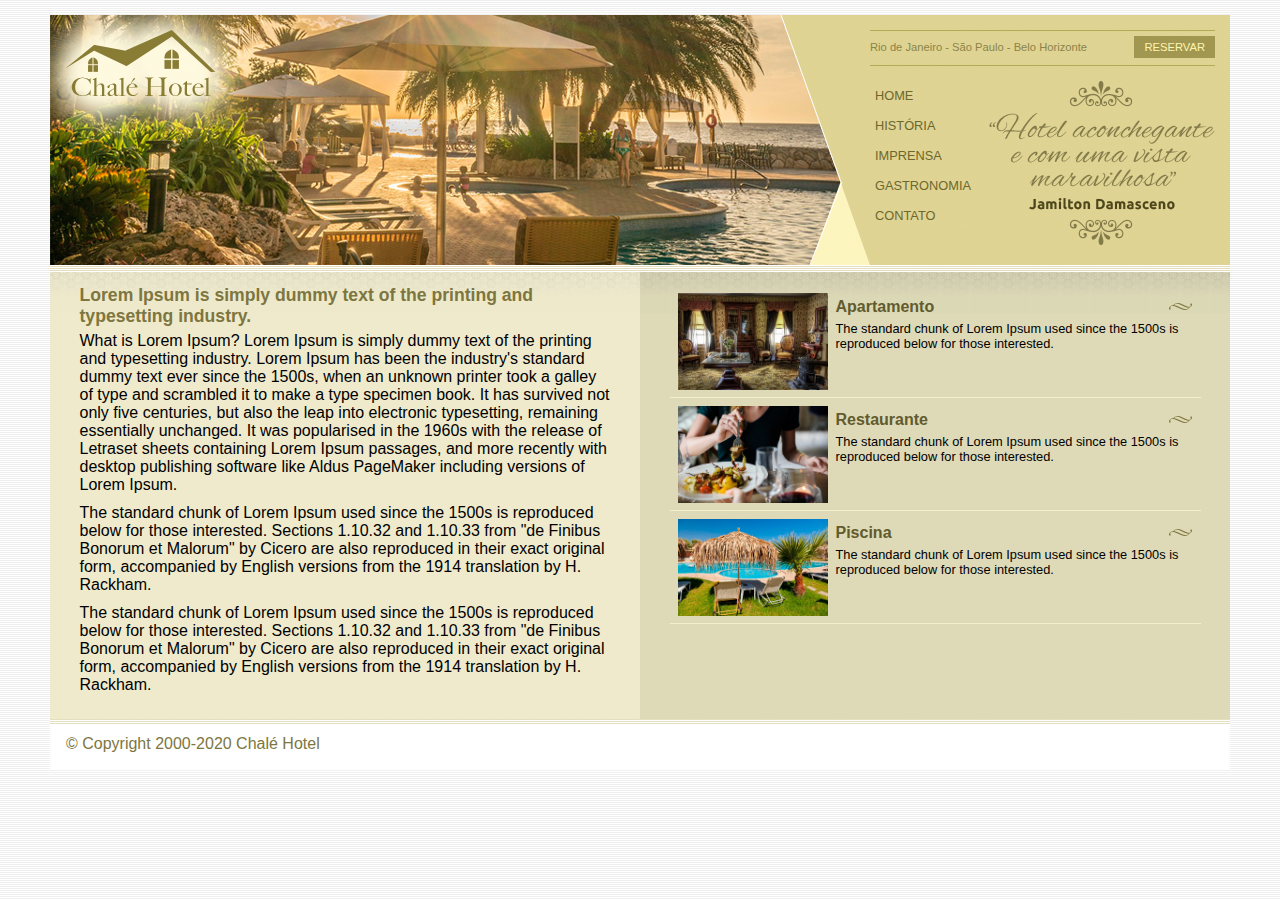
<file: chale-hotel/index.html>
<!DOCTYPE html>
<html>
<head>
	<title>Chalé Hotel</title>
	<meta charset="utf-8">
	<link rel="stylesheet" type="text/css" href="css/estilo.css">
</head>
<body>

	<div id="container"><!-- inicio container-->
		<div id="topo"><!-- inicio topo-->
			
			<div id="area-logo">
				<h1 class="logo">
					<a href="">Chalé Hotel</a>
				</h1>
			</div>

			<div id="area-menu">
				<div id="conteudo-menu">
					<div id="menu-locais">
						<span class="locais">
							Rio de Janeiro - São Paulo - Belo Horizonte 
						</span>
						<a class="reserva" href="">Reservar</a>
						<div style="clear: both;"></div>
					</div>
					<div id="menu">
						<ul id="navegacao">
							<li><a href="">Home</a></li>
							<li><a href="">História</a></li>
							<li><a href="">Imprensa</a></li>
							<li><a href="">Gastronomia</a></li>
							<li><a href="">Contato</a></li>
						</ul>
						<img class="depoimento" src="imagens/depoimento.png">
					</div>
				</div>
			</div>

		</div><!--/ fim topo-->
		<div id="area-principal">
			<div class="conteudo">
				<h2>Lorem Ipsum is simply dummy text of the printing and typesetting industry.</h2>
				<p>
					What is Lorem Ipsum?
Lorem Ipsum is simply dummy text of the printing and typesetting industry. Lorem Ipsum has been the industry's standard dummy text ever since the 1500s, 
when an unknown printer took a galley of type and scrambled it to make a type specimen book. It has survived not only five centuries, but also the leap 
into electronic typesetting, remaining essentially unchanged. It was popularised in the 1960s with the release of Letraset sheets containing Lorem Ipsum 
passages, and more recently with desktop publishing 
software like Aldus PageMaker including versions of Lorem Ipsum.
				</p>
				<p>
					The standard chunk of Lorem Ipsum used since the 1500s is reproduced below for those interested. Sections 1.10.32 and 1.10.33 from "de 
					Finibus Bonorum et Malorum" by Cicero are also reproduced in their exact original form, accompanied by English versions from the 1914 
					translation by H. Rackham.
				</p>
				<p>
					The standard chunk of Lorem Ipsum used since the 1500s is reproduced below for those interested. Sections 1.10.32 and 1.10.33 from "de 
					Finibus Bonorum et Malorum" by Cicero are also reproduced in their exact original form, accompanied by English versions from the 1914 translation 
					by H. Rackham.
				</p>
			</div>
		</div>

		<div id="area-lateral">
			<div class="conteudo">
				<ul id="beneficios">
					<li>
						<a href="">
							<img src="imagens/apartamento.jpg" width="150"
							alt="Apartamento">
							<h3>Apartamento</h3>
							<p>
								The standard chunk of Lorem Ipsum used since the 1500s is reproduced below for those interested.
					
							</p>
						</a>
					</li>
						<li>
						<a href="">
							<img src="imagens/restaurante.jpg" width="150"
							alt="Restaurante">
							<h3>Restaurante</h3>
							<p>
								The standard chunk of Lorem Ipsum used since the 1500s is reproduced below for those interested.
					
							</p>
						</a>
					</li>
						<li>
						<a href="">
							<img src="imagens/piscina.jpg" width="150"
							alt="Piscina">
							<h3>Piscina</h3>
							<p>
								The standard chunk of Lorem Ipsum used since the 1500s is reproduced below for those interested. 
					
							</p>
						</a>
					</li>

				</ul>
			</div>
		</div>
		<div id="rodape">
			<span>
				&copy; Copyright 2000-2020 Chalé Hotel
			</span>
		</div>
	</div><!--/ fim container-->

</body>
</html>
</file>
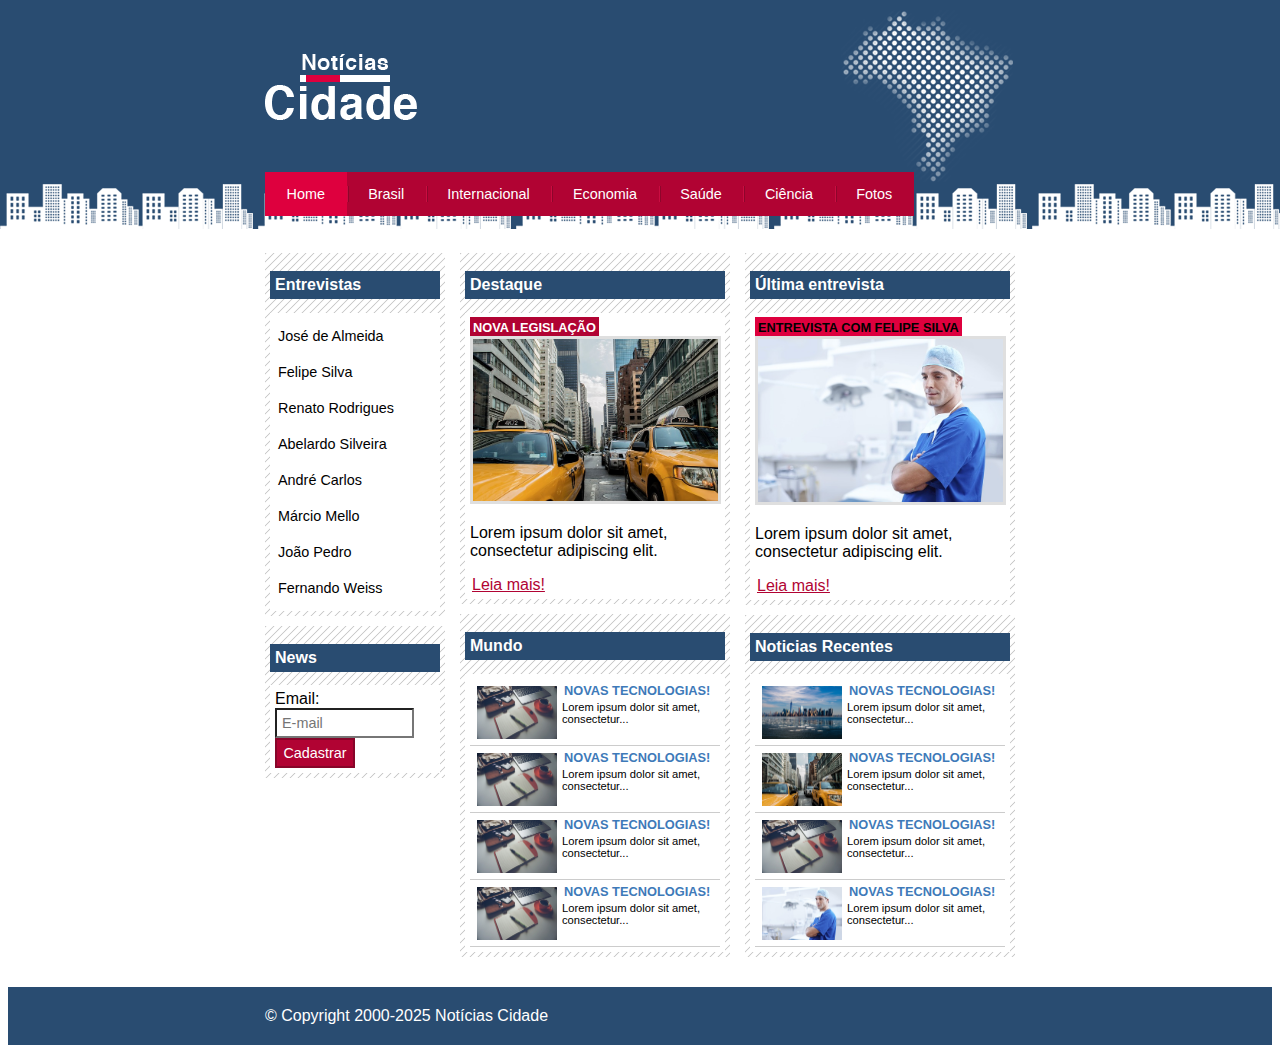
<file: noticias-cidade/index.html>
<!DOCTYPE html>
<html>
    <head>
        <title>Notícias cidade - Seu site de notícias</title>
        <meta charset="utf-8">
        

        <link rel="stylesheet" type="text/css" href="css/estilo.css">
    
    </head>
    <body class="home">
        <!-- Início container-->
        <div id="container">

            <!-- Início topo-->
            <div id="topo">
                <h1 class="logo">Notícias cidade</h1>
                <ul id="navegacao">
                    <li class="primeiro"><a id="home" href="index.html">Home</a></li>
                    <li><a id="brasil" href="brasil.html">Brasil</a></li>
                    <li><a id="internacional" href="internacional.html">Internacional</a></li>
                    <li><a id="economia" href="economia.html">Economia</a></li>
                    <li><a id="saude" href="saude.html">Saúde</a></li>
                    <li><a id="ciencia" href="ciencia.html">Ciência</a></li>
                    <li><a id="fotos" href="fotos.html">Fotos</a></li>
                </ul>
            </div> <!-- fim / topo-->

            <!--Início conteudo-->
            <div id="conteudo">

                <div id="primario">
                    <div class="caixa destaque">
                        <h2>Destaque</h2>
                        <div class="caixa-conteudo">
                            <h3>Nova legislação</h3>
                            <img class="imagem-principal" src="imagens/taxi.jpg" width="100%">
                            <p>Lorem ipsum dolor sit amet,
                                consectetur adipiscing elit.
                            </p>
                            <a href="nova-legislacao.html">Leia mais!</a>
                           
                        </div>
                    </div>
                    <div class="caixa">
                        <h2>Mundo</h2>
                        <div class="caixa-conteudo">
                          <ul id="lista-noticias">
                            <li>
                                <a href="">
                                    <img src="imagens/tecnologia.jpg" width="80">
                                    <h3>Novas tecnologias!</h3>
                                    <p>Lorem ipsum dolor sit
                                        amet, consectetur...</p>
                                </a>
                            </li>
                            <li>
                                <a href="">
                                    <img src="imagens/tecnologia.jpg" width="80">
                                    <h3>Novas tecnologias!</h3>
                                    <p>Lorem ipsum dolor sit
                                        amet, consectetur...</p>
                                </a>
                            </li>
                            <li>
                                <a href="">
                                    <img src="imagens/tecnologia.jpg" width="80">
                                    <h3>Novas tecnologias!</h3>
                                    <p>Lorem ipsum dolor sit
                                        amet, consectetur...</p>
                                </a>
                            </li>
                            <li>
                                <a href="">
                                    <img src="imagens/tecnologia.jpg" width="80">
                                    <h3>Novas tecnologias!</h3>
                                    <p>Lorem ipsum dolor sit
                                    amet, consectetur...</p>
                                </a>
                            </li>
                          </ul>
                           
                        </div>
                    </div>
                    
                </div>
                
                <div id="secundario">
                    <div class="caixa entrevista">
                        <h2>Última entrevista</h2>
                        <div class="caixa-conteudo">
                            <h3>Entrevista com felipe silva</h3>
                            <img class="imagem-principal" src="imagens/doutor.jpg"width="100%">
                            <p>Lorem ipsum dolor sit amet,
                                consectetur adipiscing elit.
                            </p>
                            <a href="">Leia mais!</a>
                           
                        </div>
                    </div>
                    <div class="caixa">
                        <h2>Noticias Recentes</h2>
                        <div class="caixa-conteudo">
                          <ul id="lista-noticias">
                            <li>
                                <a href="">
                                    <img src="imagens//cidade.jpg" width="80">
                                    <h3>Novas tecnologias!</h3>
                                    <p>Lorem ipsum dolor sit
                                        amet, consectetur...</p>
                                </a>
                            </li>
                            <li>
                                <a href="">
                                    <img src="imagens/taxi.jpg" width="80">
                                    <h3>Novas tecnologias!</h3>
                                    <p>Lorem ipsum dolor sit
                                        amet, consectetur...</p>
                                </a>
                            </li>
                            <li>
                                <a href="">
                                    <img src="imagens/tecnologia.jpg" width="80">
                                    <h3>Novas tecnologias!</h3>
                                    <p>Lorem ipsum dolor sit
                                        amet, consectetur...</p>
                                </a>
                            </li>
                            <li>
                                <a href="">
                                    <img src="imagens/doutor.jpg" width="80">
                                    <h3>Novas tecnologias!</h3>
                                    <p>Lorem ipsum dolor sit
                                    amet, consectetur...</p>
                                </a>
                            </li>
                          </ul>
                           
                        </div>
                    </div>
                </div>
                <!--Inicio lateral-->
                <div id="lateral">
                    <div class="caixa">
                        <h2>Entrevistas</h2>
                        <div class="caixa-conteudo">
                            <ul>
                                <li><a href="">José de Almeida</a></li>
                                <li><a href="">Felipe Silva</a></li>
                                <li><a href="">Renato Rodrigues</a></li>
                                <li><a href="">Abelardo Silveira</a></li>
                                <li><a href="">André Carlos</a></li>
                                <li><a href="">Márcio Mello</a></li>
                                <li><a href="">João Pedro</a></li>
                                <li><a href="">Fernando Weiss</a></li>
    
                            </ul>
                        </div>
                    </div>
                    <div class="caixa">
                        <h2>News</h2>
                        <div class="caixa-conteudo">
                          <form>
                            <div>
                                <label for="email">Email:</label>
                                <input type="text" name="email" id="email"
                                placeholder="E-mail">
                            </div>
                            <div>
                                <input class="submit" type="submit" value="Cadastrar">
                            </div>
                          </form>
                        </div>
                    </div>
                </div>  <!--fim lateral-->              

            </div><!--fim conteudo-->
            
        </div><!-- fim / container-->
        <div id="container-rodape" style="clear:both">
            <div id="rodape">
                &copy; Copyright 2000-2025 Notícias Cidade
            </div>
          
        </div>
    </body>

</html>
</file>
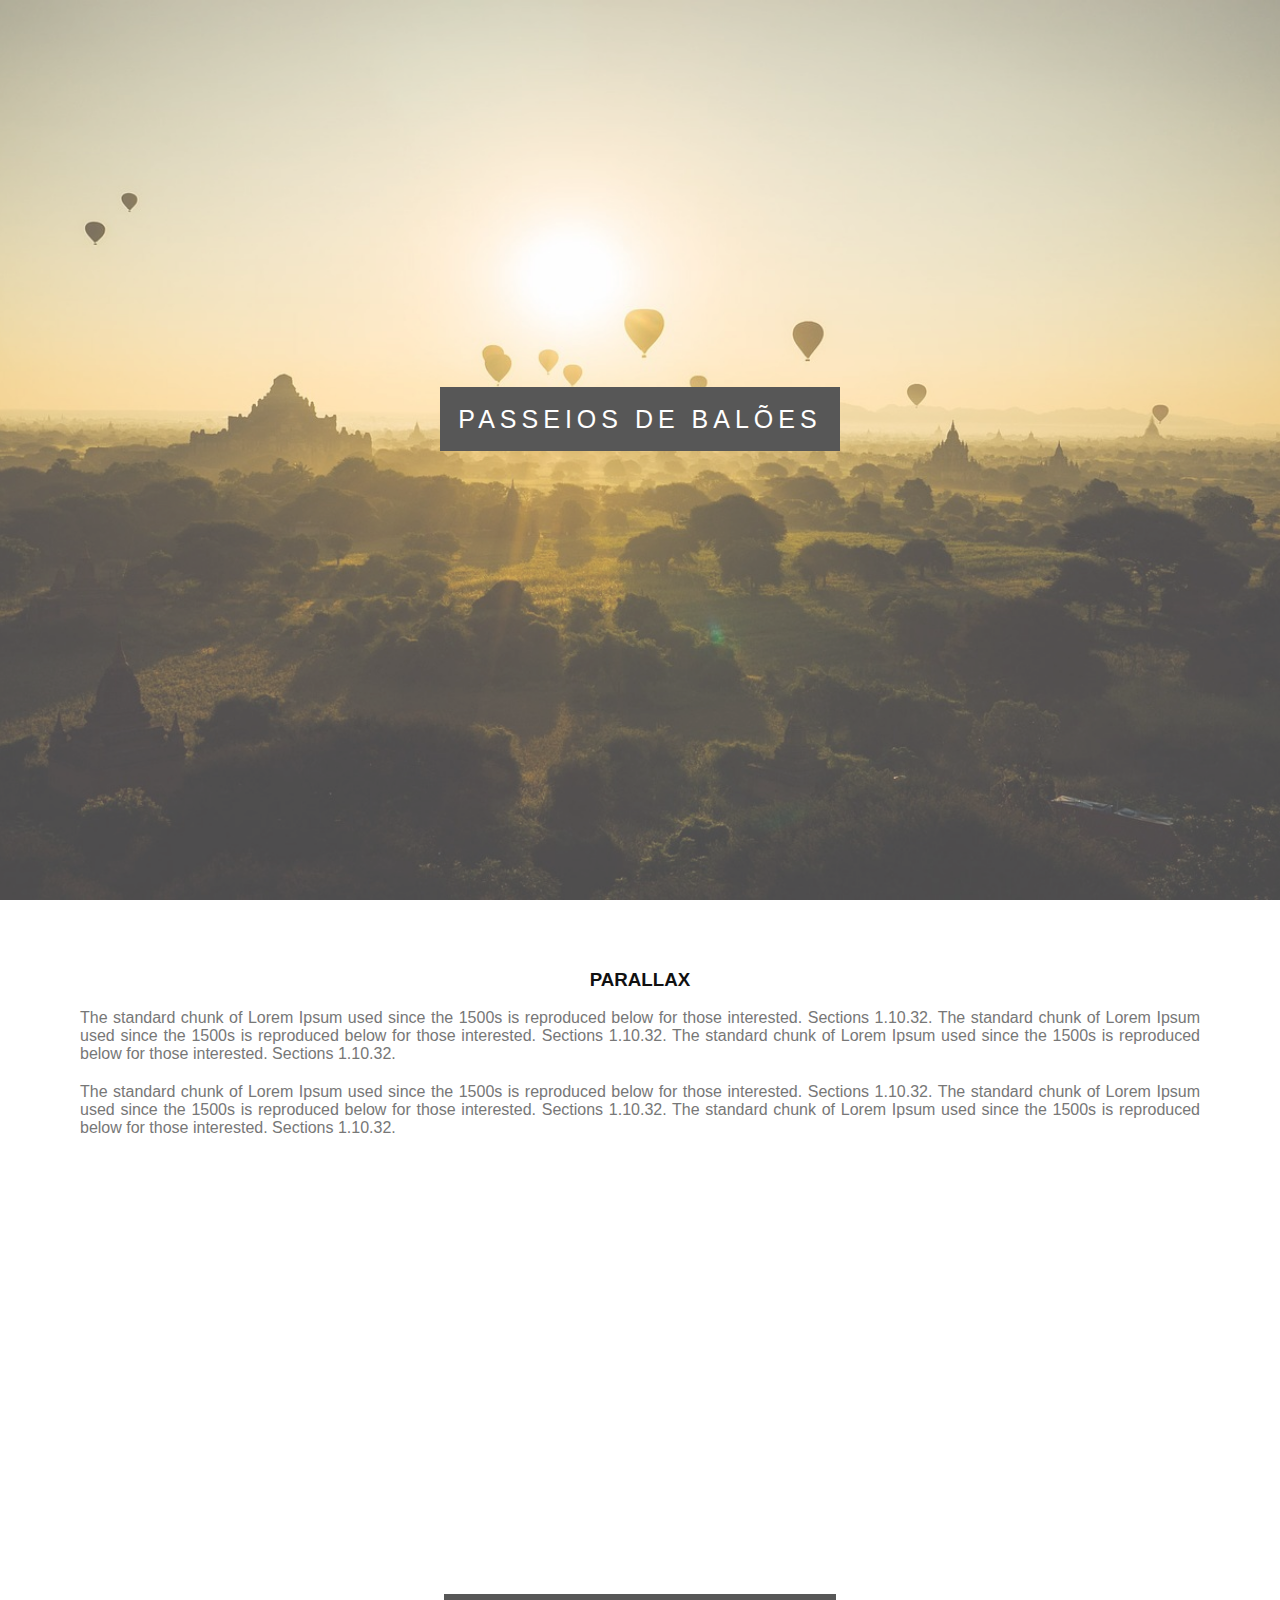
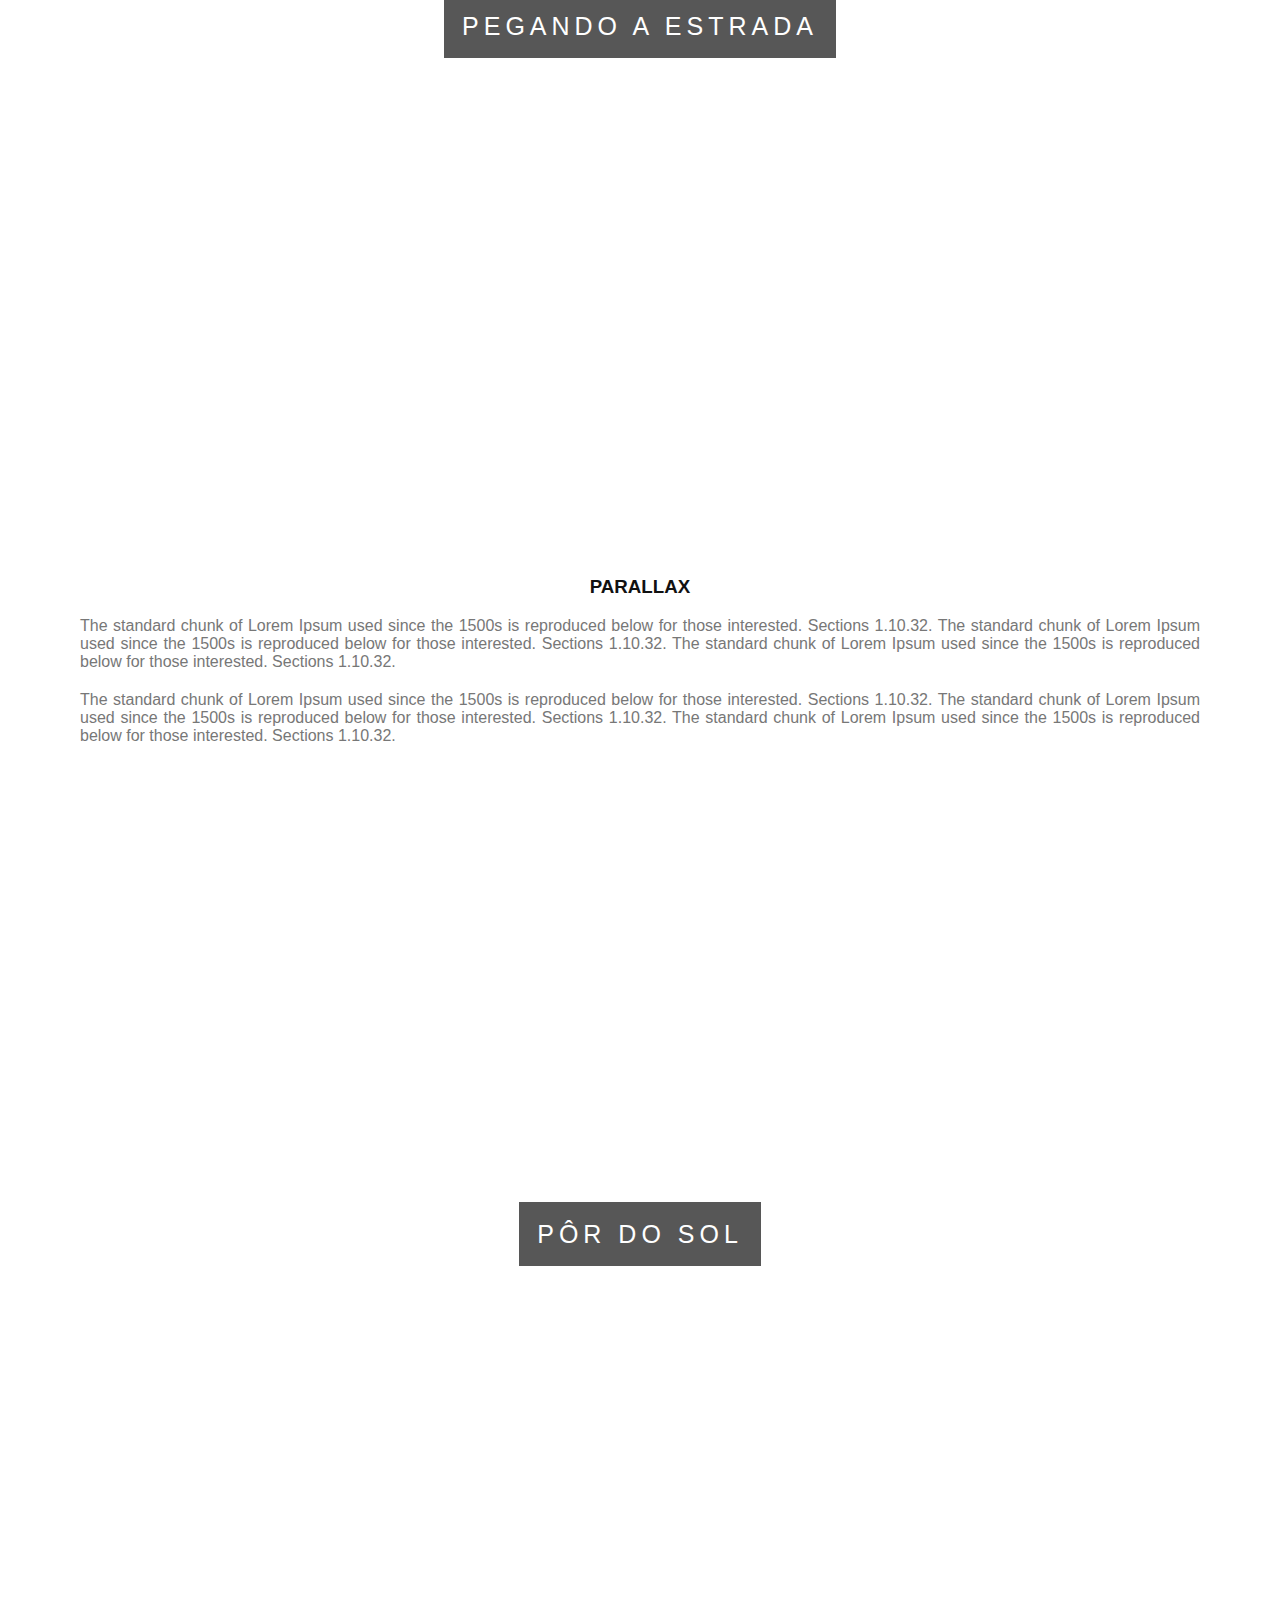
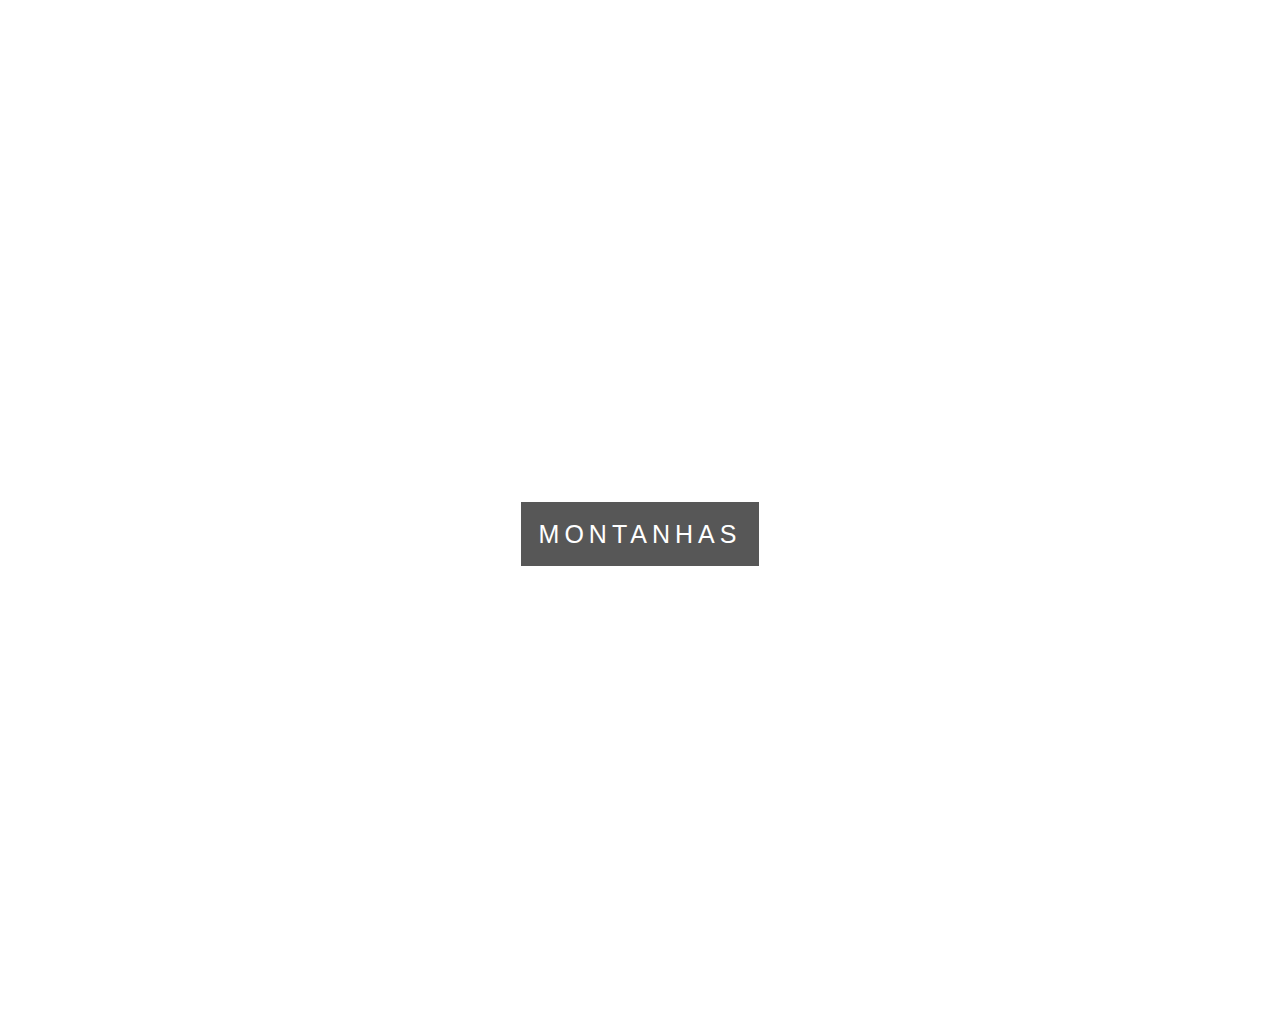
<file: parallax/index.html>
<!DOCTYPE html>
<html lang="en">
<head>
    <meta charset="UTF-8">
    <meta name="viewport" content="width=device-width, initial-scale=1.0">
    <title>Parallax</title>
    <style type="text/css">

        /* Configurações Padrão*/
        body, html {
            margin: 0;
            font: 16px "Lato", sans-serif;
            color: #777;
            height: 100%;
            

        }

        .conteudo {
            color: #777;
            background-color: white;
            text-align: justify;
            padding: 50px 80px;
        }
        h3 {
            text-transform: uppercase;
            color: #111;
            text-align: center;
        }

        /* Efeito Parallax*/

        .caixa1, .caixa2, .caixa3, .caixa4 {
            position: relative;
            height: 100%;
            opacity: 0.7;
            background-repeat: no-repeat;
            background-size: cover;
            background-position: center;
            background-attachment: fixed;
        }

        .caixa1 {
            background-image: url(imagens/imagem1.jpg);
        }

        .caixa2 {
            background-image: url(imagens/imagem2.jpg);
        }

          .caixa3 {
            background-image: url(imagens/imagem3.jpg);
        }

          .caixa4 {
            background-image: url(imagens/imagem4.jpg);
        }

        .conteudo-titulo {
            position: absolute;
            left: 0%;
            top: 45%;
            width: 100%;
           
            text-align: center;
            
           
        }

        .conteudo-titulo span.titulo {
            color: #fff;
            background-color: #111;
            padding: 18px;
            font-size: 25px;
            letter-spacing: 5px;
            text-transform: uppercase;
        }

        p {
            margin-bottom: 20px;
        }


    </style>
</head>
<body>



    <div class="caixa1">
        <div class="conteudo-titulo">
            <span class="titulo">PASSEIOS DE BALÕES</span>
        </div>
    </div>



    <div class="conteudo">
        <h3>Parallax</h3>
        <p>
            The standard chunk of Lorem Ipsum used since the 1500s is reproduced 
            below for those interested. Sections 1.10.32.
            The standard chunk of Lorem Ipsum used since the 1500s is reproduced 
            below for those interested. Sections 1.10.32.
            The standard chunk of Lorem Ipsum used since the 1500s is reproduced 
            below for those interested. Sections 1.10.32.
        </p>
         <p>
            The standard chunk of Lorem Ipsum used since the 1500s is reproduced 
            below for those interested. Sections 1.10.32.
            The standard chunk of Lorem Ipsum used since the 1500s is reproduced 
            below for those interested. Sections 1.10.32.
            The standard chunk of Lorem Ipsum used since the 1500s is reproduced 
            below for those interested. Sections 1.10.32.
        </p>
    </div>
    <div class="caixa2">
         <div class="conteudo-titulo">
            <span class="titulo">Pegando a estrada</span>
        </div>
    </div>

     <div class="conteudo">
        <h3>Parallax</h3>
        <p>
            The standard chunk of Lorem Ipsum used since the 1500s is reproduced 
            below for those interested. Sections 1.10.32.
            The standard chunk of Lorem Ipsum used since the 1500s is reproduced 
            below for those interested. Sections 1.10.32.
            The standard chunk of Lorem Ipsum used since the 1500s is reproduced 
            below for those interested. Sections 1.10.32.
        </p>
         <p>
            The standard chunk of Lorem Ipsum used since the 1500s is reproduced 
            below for those interested. Sections 1.10.32.
            The standard chunk of Lorem Ipsum used since the 1500s is reproduced 
            below for those interested. Sections 1.10.32.
            The standard chunk of Lorem Ipsum used since the 1500s is reproduced 
            below for those interested. Sections 1.10.32.
        </p>
    </div>


    <div class="caixa3">
         <div class="conteudo-titulo">
            <span class="titulo">Pôr do Sol</span>
        </div>
    </div>

    <div class="caixa4">
         <div class="conteudo-titulo">
            <span class="titulo">Montanhas</span>
        </div>
    </div>
    
    
    
</body>
</html>
</file>
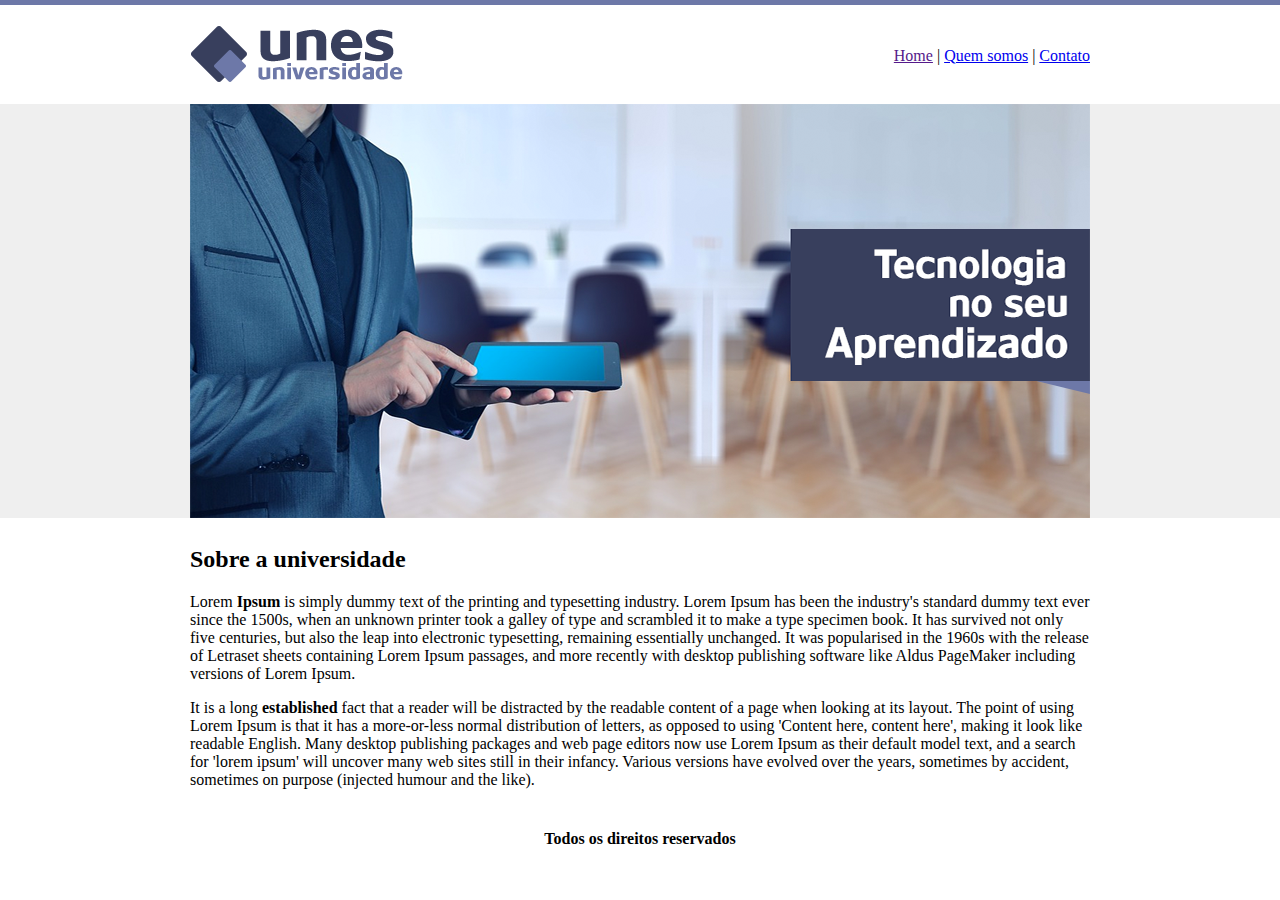
<file: projeto-unes/index.html>
<!DOCTYPE html>
<html>
    <head>
        <title>UNES - Página principal</title>
        <meta charset="utf-8">

    </head>
    <body background="imagens/fundo.png">
        <table border="0" width="900" align="center">
            <tr>
                <td height="89"><img src="imagens/logo.png"></td>
                <td align="right">
                    <a href="">Home</a> |
                    <a href="quem-somos.html">Quem somos</a> |
                    <a href="contato.html">Contato</a>
                </td>
            </tr>
            <tr>
                <td colspan="2">
                    <img src="imagens/capa.png">
                </td>
            </tr>
            <tr>
                <td colspan="2">
                    <h2>Sobre a universidade</h2>
                    <p>
                        Lorem <strong>Ipsum</strong> is simply dummy text of the printing and typesetting industry. Lorem Ipsum has been the industry's standard dummy text ever since the 1500s, when an unknown printer took a galley of type and scrambled it to make a type specimen book. It has survived not only five centuries, but also the leap into electronic typesetting, remaining essentially unchanged. It was popularised in the 1960s with the release of Letraset sheets containing Lorem Ipsum passages, and more recently with desktop publishing software like Aldus PageMaker including versions of Lorem Ipsum.
                    </p>
                    <p>
                        It is a long <strong>established</strong> fact that a reader will be distracted by the readable content of a page when looking at its layout. The point of using Lorem Ipsum is that it has a more-or-less normal distribution of letters, as opposed to using 'Content here, content here', making it look like readable English. Many desktop publishing packages and web page editors now use Lorem Ipsum as their default model text, and a search for 'lorem ipsum' will uncover many web sites still in their infancy. Various versions have evolved over the years, sometimes by accident, sometimes on purpose (injected humour and the like).
                    </p>
                </td>
            </tr>
            <tr>
                <td colspan="2" align="center">
                    <h4>Todos os direitos reservados</h4>
                </td>
            </tr>
        </table>
    </body>
</html>
</file>
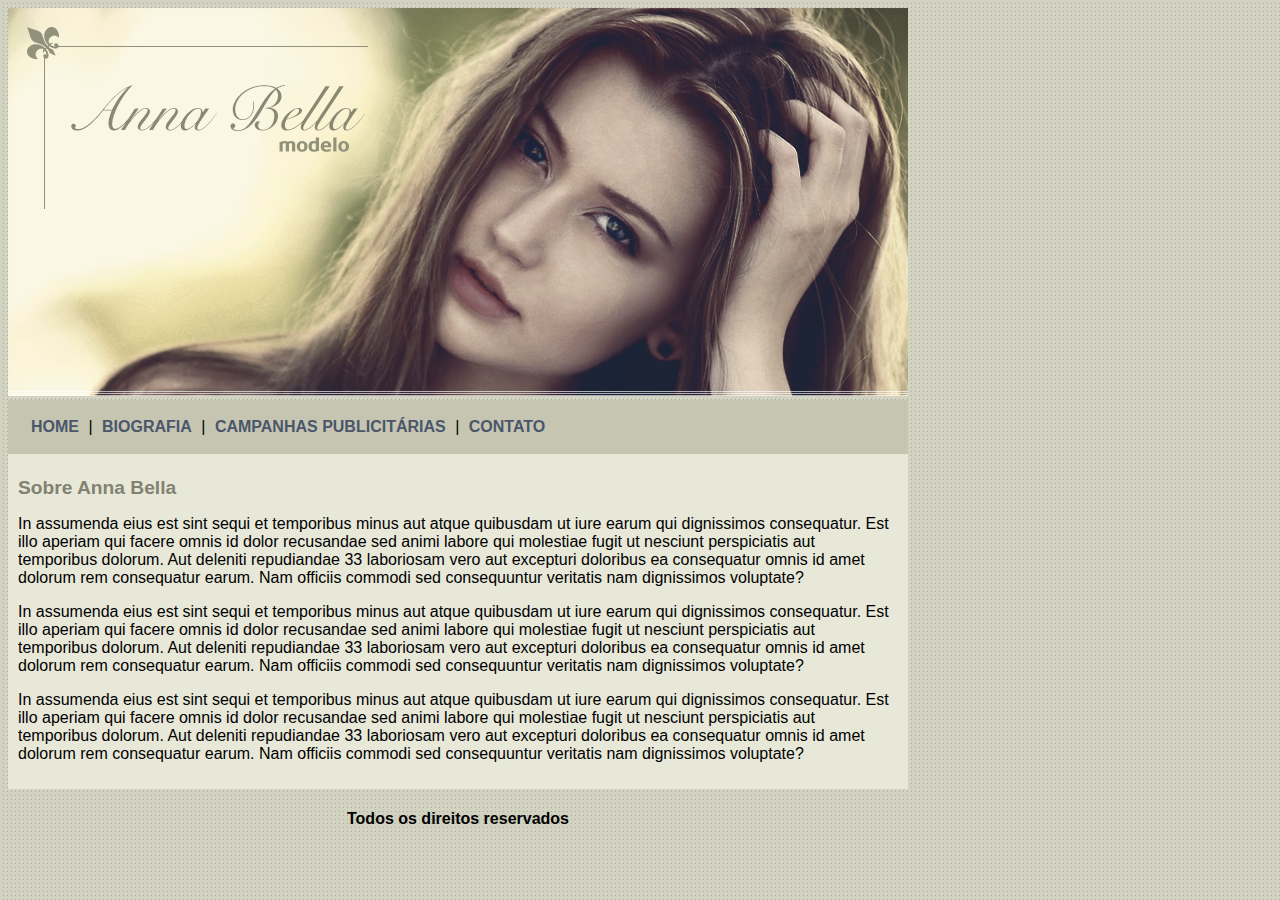
<file: ProjetoAnnaBella/index.html>
<!DOCTYPE html>
<html>
    <head>
        <title>Anna Bella Oficial</title>
        <meta charset="utf-8">
        <link rel="stylesheet" type="text/css" 
        href="estilo.css">
    </head>
    <body>
        <div id="principal">
            <img src="imagens/capa.png">
            <div id="menu">
                <a href="index.html">HOME</a> |
                <a href="biografia.html">BIOGRAFIA</a> |
                <a href="campanhas-publicitarias.html">CAMPANHAS PUBLICITÁRIAS</a> |
                <a href="contato.html">CONTATO</a>

            </div>
            <div id="conteudo"><!-- inicio do conteudo -->
                <h1>Sobre Anna Bella</h1>
                <p>
                    In assumenda eius est sint sequi 
                    et temporibus minus aut atque quibusdam
                     ut iure earum qui dignissimos consequatur. 
                     Est illo aperiam qui facere omnis id 
                     dolor recusandae sed animi labore qui
                      molestiae fugit ut nesciunt perspiciatis
                       aut temporibus dolorum. Aut deleniti 
                       repudiandae 33 laboriosam vero aut excepturi
                        doloribus ea consequatur omnis id amet 
                        dolorum rem consequatur earum. Nam officiis 
                        commodi sed consequuntur veritatis nam 
                        dignissimos voluptate?
                </p>
                <p>
                    In assumenda eius est sint sequi 
                    et temporibus minus aut atque quibusdam
                     ut iure earum qui dignissimos consequatur. 
                     Est illo aperiam qui facere omnis id 
                     dolor recusandae sed animi labore qui
                      molestiae fugit ut nesciunt perspiciatis
                       aut temporibus dolorum. Aut deleniti 
                       repudiandae 33 laboriosam vero aut excepturi
                        doloribus ea consequatur omnis id amet 
                        dolorum rem consequatur earum. Nam officiis 
                        commodi sed consequuntur veritatis nam 
                        dignissimos voluptate?
                </p>
                <p>
                    In assumenda eius est sint sequi 
                    et temporibus minus aut atque quibusdam
                     ut iure earum qui dignissimos consequatur. 
                     Est illo aperiam qui facere omnis id 
                     dolor recusandae sed animi labore qui
                      molestiae fugit ut nesciunt perspiciatis
                       aut temporibus dolorum. Aut deleniti 
                       repudiandae 33 laboriosam vero aut excepturi
                        doloribus ea consequatur omnis id amet 
                        dolorum rem consequatur earum. Nam officiis 
                        commodi sed consequuntur veritatis nam 
                        dignissimos voluptate?
                </p>
            </div> <!-- fim do conteudo -->
            <div id="rodape">
                <h4>Todos os direitos reservados</h4>
            </div>
                
        </div>
    </body>
</html>
</file>
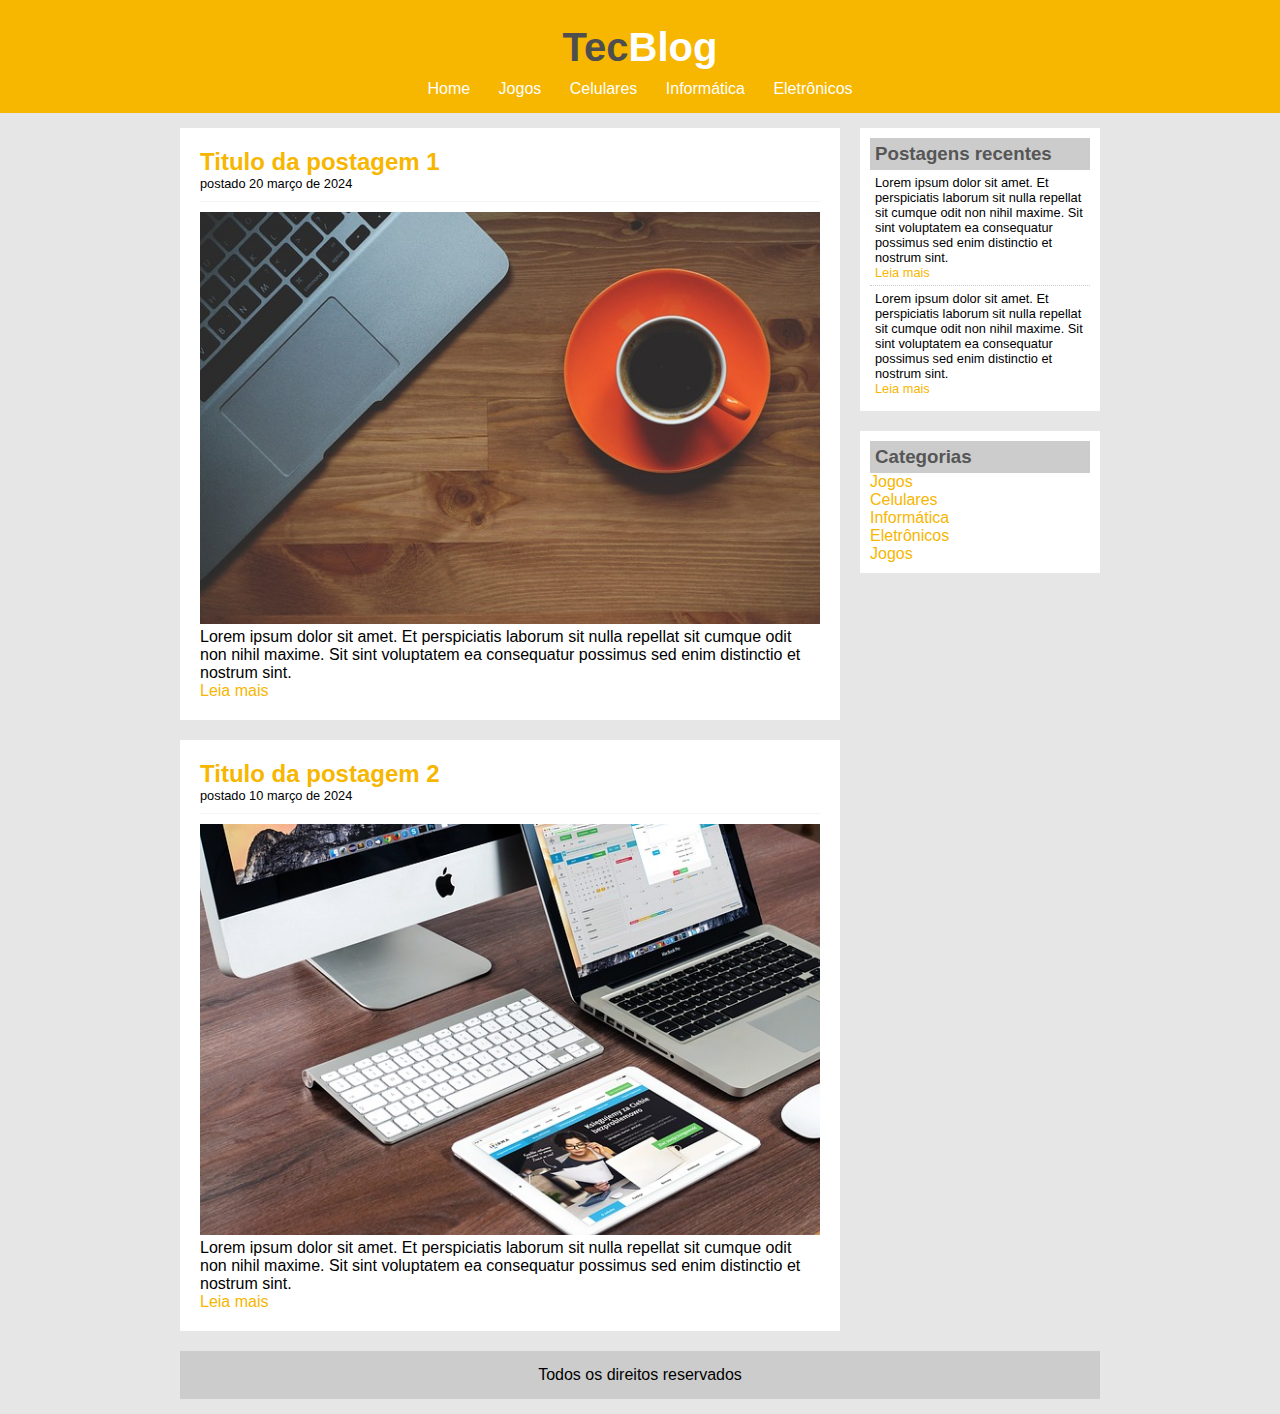
<file: TecBlog/index.html>
<!DOCTYPE html>
<html>

<head>
    <title>TecBlog - O seu Blog de Tecnologia</title>
    <meta charset="utf-8">

    <link rel="stylesheet" type="text/css" href="css/estilo.css">


    </style>

</head>

<body>
    <div id="area-cabecalho">
        <div id="area-logo">
            <h1>Tec<span class="branco">Blog</span></h1>
        </div>
        <div id="are-menu">
            <a href="index.html">Home</a>
            <a href="jogos.html">Jogos</a>
            <a href="celulares.html">Celulares</a>
            <a href="informatica.html">Informática</a>
            <a href="eletronicos.html">Eletrônicos</a>

        </div>


    </div>
    <div id="area-principal">
        <div id="area-postagens">
            <!-- abertura postagem -->
            <div class="postagem">
                <h2>Titulo da postagem 1</h2>
                <span class="data-postagem">postado 20 março de 2024</span>
                <img width="620px"src="imagens/imagem1.jpg">
                <p>Lorem ipsum dolor sit amet. Et perspiciatis laborum sit nulla repellat sit cumque odit non nihil maxime. Sit sint voluptatem ea consequatur possimus sed enim distinctio et nostrum sint.</p>
            <a href="">Leia mais</a>
            </div><!--// fechamento postagem -->

             <!-- abertura postagem -->
             <div class="postagem">
                <h2>Titulo da postagem 2</h2>
                <span class="data-postagem">postado 10 março de 2024</span>
                <img width="620px"src="imagens/imagem2.jpg">
                <p>Lorem ipsum dolor sit amet. Et perspiciatis laborum sit nulla repellat sit cumque odit non nihil maxime. Sit sint voluptatem ea consequatur possimus sed enim distinctio et nostrum sint.</p>
            <a href="">Leia mais</a>
            </div><!--// fechamento postagem -->

        </div>
        <div id="area-lateral">
            <div class="conteudo-lateral">
                <h3>Postagens recentes</h3>
                <div class="postagem-lateral">
                    <p>Lorem ipsum dolor sit amet. Et perspiciatis laborum sit nulla repellat sit cumque odit non nihil maxime. Sit sint voluptatem ea consequatur possimus sed enim distinctio et nostrum sint.</p>
                    <a href="">Leia mais</a>
                </div>
                <div class="postagem-lateral" style="border-bottom: none;">
                    <p>Lorem ipsum dolor sit amet. Et perspiciatis laborum sit nulla repellat sit cumque odit non nihil maxime. Sit sint voluptatem ea consequatur possimus sed enim distinctio et nostrum sint.</p>
                    <a href="">Leia mais</a>
                </div>
            </div>
            <div class="conteudo-lateral">
                <h3>Categorias</h3>
                <a href="">Jogos</a><br>
                <a href="">Celulares</a><br>
                <a href="">Informática</a><br>
                <a href="">Eletrônicos</a><br>
                <a href="">Jogos</a><br>
            </div>
        </div>
        <div id="rodape">
            Todos os direitos reservados
        </div>
    </div>


</body>

</html>
</file>
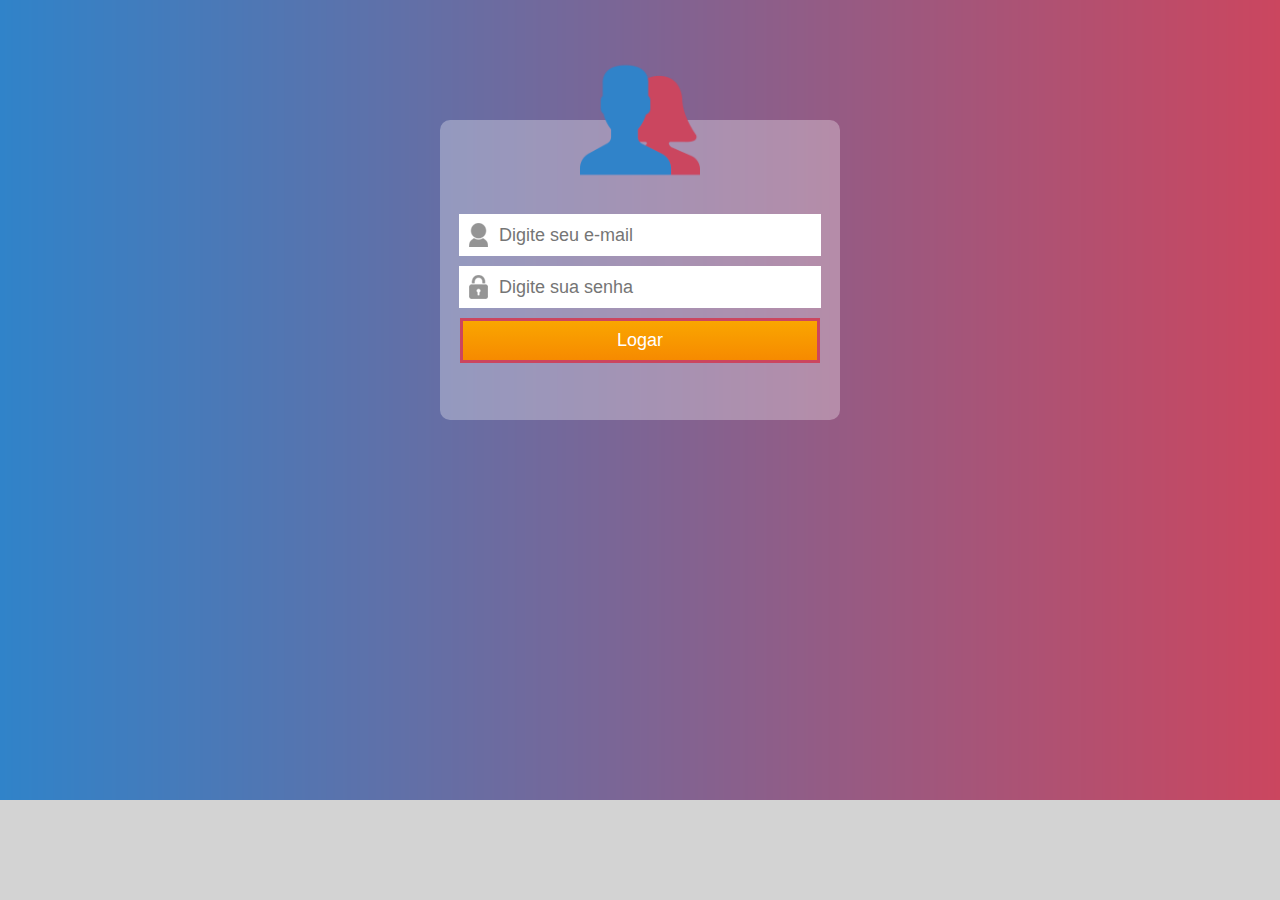
<file: tela de login com html e css/index.html>
<!DOCTYPE html>
<html lang="pt-br">
    <head>
    <title>Estilizando tabelas</title>
    <meta charset="utf-8">

    <link rel="stylesheet" type="text/css" href="css/estilo.css">
</head>
<body>
    <div id="container">
        <img src="imagens/comercial.png">

        <form>
            <div>
                <input class="email" type="text" name="email" id="email" placeholder="Digite seu e-mail">
            </div>
            <div>
                <input class="senha" type="password" name="senha" id="senha" placeholder="Digite sua senha">
            </div>
            <div>
                <input class="submit" type="submit" value="Logar">
            </div>
        </form>
    </div>
    
</body>
    </html>
</file>
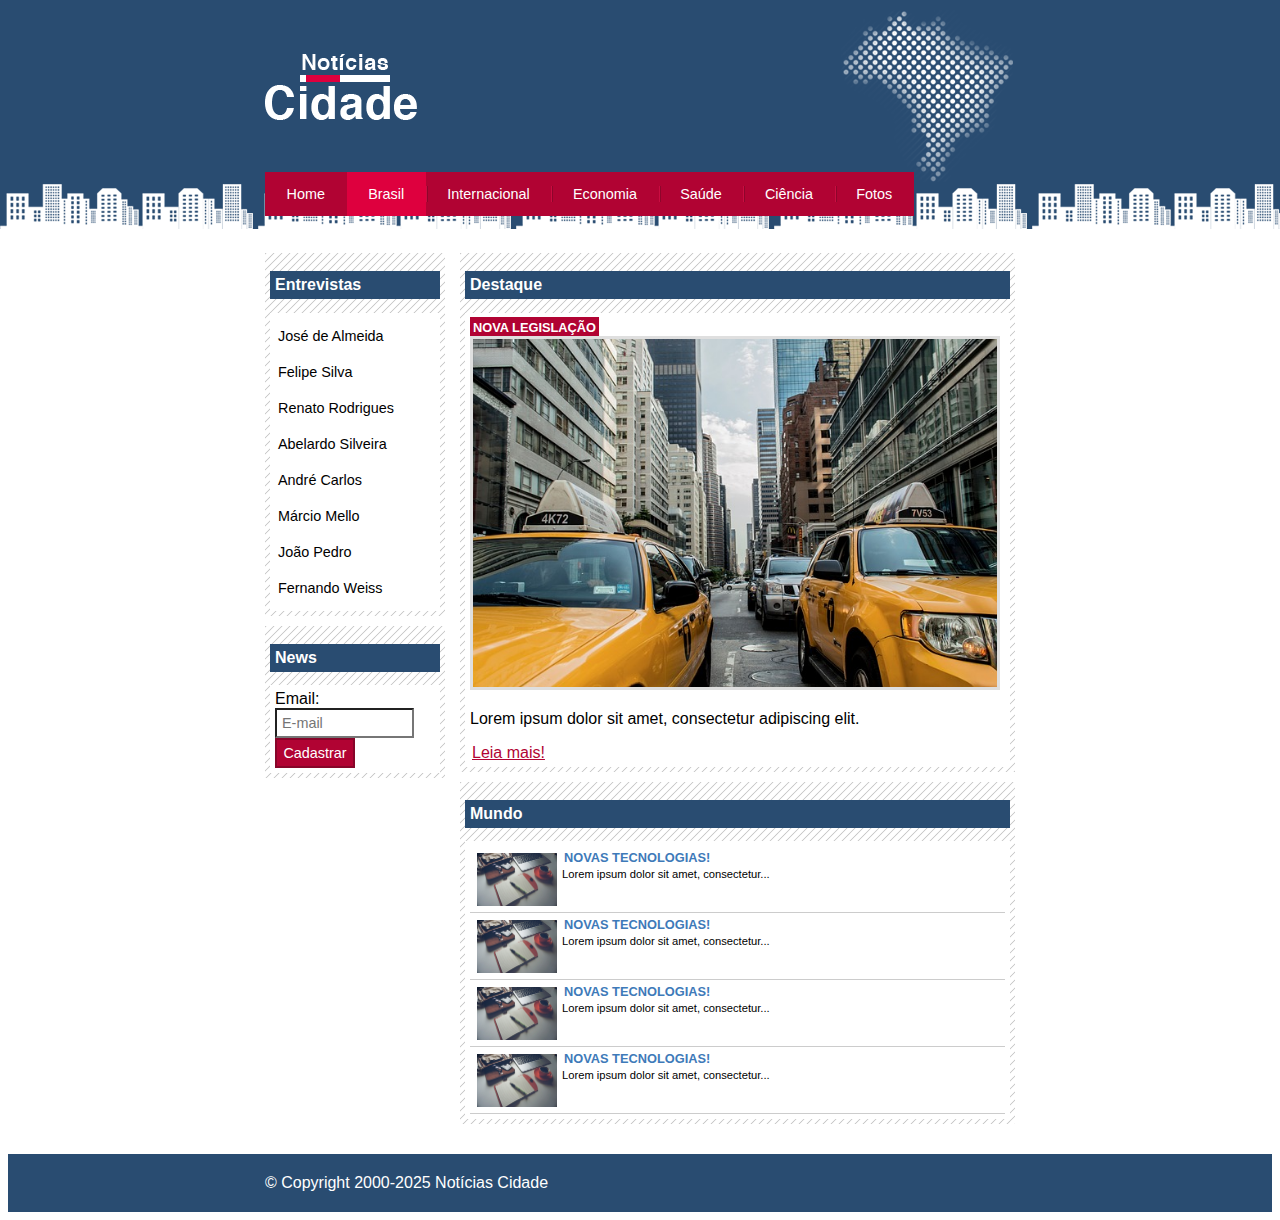
<file: noticias-cidade/brasil.html>
<!DOCTYPE html>
<html>
    <head>
        <title>Notícias cidade - Seu site de notícias</title>
        <meta charset="utf-8">
        

        <link rel="stylesheet" type="text/css" href="css/estilo.css">
    
    </head>
    <body id="duas-colunas" class="brasil">
        <!-- Início container-->
        <div id="container">

            <!-- Início topo-->
            <div id="topo">
                <h1 class="logo">Notícias cidade</h1>
                <ul id="navegacao">
                    <li class="primeiro"><a id="home" href="index.html">Home</a></li>
                    <li><a id="brasil" href="brasil.html">Brasil</a></li>
                    <li><a id="internacional" href="internacional.html">Internacional</a></li>
                    <li><a id="economia" href="economia.html">Economia</a></li>
                    <li><a id="saude" href="saude.html">Saúde</a></li>
                    <li><a id="ciencia" href="ciencia.html">Ciência</a></li>
                    <li><a id="fotos" href="fotos.html">Fotos</a></li>
                </ul>
            </div> <!-- fim / topo-->

            <!--Início conteudo-->
            <div id="conteudo">

                <div id="primario">
                    <div class="caixa destaque">
                        <h2>Destaque</h2>
                        <div class="caixa-conteudo">
                            <h3>Nova legislação</h3>
                            <img class="imagem-principal" src="imagens/taxi.jpg" width="100%">
                            <p>Lorem ipsum dolor sit amet,
                                consectetur adipiscing elit.
                            </p>
                            <a href="">Leia mais!</a>
                           
                        </div>
                    </div>
                    <div class="caixa">
                        <h2>Mundo</h2>
                        <div class="caixa-conteudo">
                          <ul id="lista-noticias">
                            <li>
                                <a href="">
                                    <img src="imagens/tecnologia.jpg" width="80">
                                    <h3>Novas tecnologias!</h3>
                                    <p>Lorem ipsum dolor sit
                                        amet, consectetur...</p>
                                </a>
                            </li>
                            <li>
                                <a href="">
                                    <img src="imagens/tecnologia.jpg" width="80">
                                    <h3>Novas tecnologias!</h3>
                                    <p>Lorem ipsum dolor sit
                                        amet, consectetur...</p>
                                </a>
                            </li>
                            <li>
                                <a href="">
                                    <img src="imagens/tecnologia.jpg" width="80">
                                    <h3>Novas tecnologias!</h3>
                                    <p>Lorem ipsum dolor sit
                                        amet, consectetur...</p>
                                </a>
                            </li>
                            <li>
                                <a href="">
                                    <img src="imagens/tecnologia.jpg" width="80">
                                    <h3>Novas tecnologias!</h3>
                                    <p>Lorem ipsum dolor sit
                                    amet, consectetur...</p>
                                </a>
                            </li>
                          </ul>
                           
                        </div>
                    </div>
                    
                </div>
                
               
                <!--Inicio lateral-->
                <div id="lateral">
                    <div class="caixa">
                        <h2>Entrevistas</h2>
                        <div class="caixa-conteudo">
                            <ul>
                                <li><a href="">José de Almeida</a></li>
                                <li><a href="">Felipe Silva</a></li>
                                <li><a href="">Renato Rodrigues</a></li>
                                <li><a href="">Abelardo Silveira</a></li>
                                <li><a href="">André Carlos</a></li>
                                <li><a href="">Márcio Mello</a></li>
                                <li><a href="">João Pedro</a></li>
                                <li><a href="">Fernando Weiss</a></li>
    
                            </ul>
                        </div>
                    </div>
                    <div class="caixa">
                        <h2>News</h2>
                        <div class="caixa-conteudo">
                          <form>
                            <div>
                                <label for="email">Email:</label>
                                <input type="text" name="email" id="email"
                                placeholder="E-mail">
                            </div>
                            <div>
                                <input class="submit" type="submit" value="Cadastrar">
                            </div>
                          </form>
                        </div>
                    </div>
                </div>  <!--fim lateral-->              

            </div><!--fim conteudo-->
            
        </div><!-- fim / container-->
        <div id="container-rodape" style="clear:both">
            <div id="rodape">
                &copy; Copyright 2000-2025 Notícias Cidade
            </div>
          
        </div>
    </body>

</html>
</file>
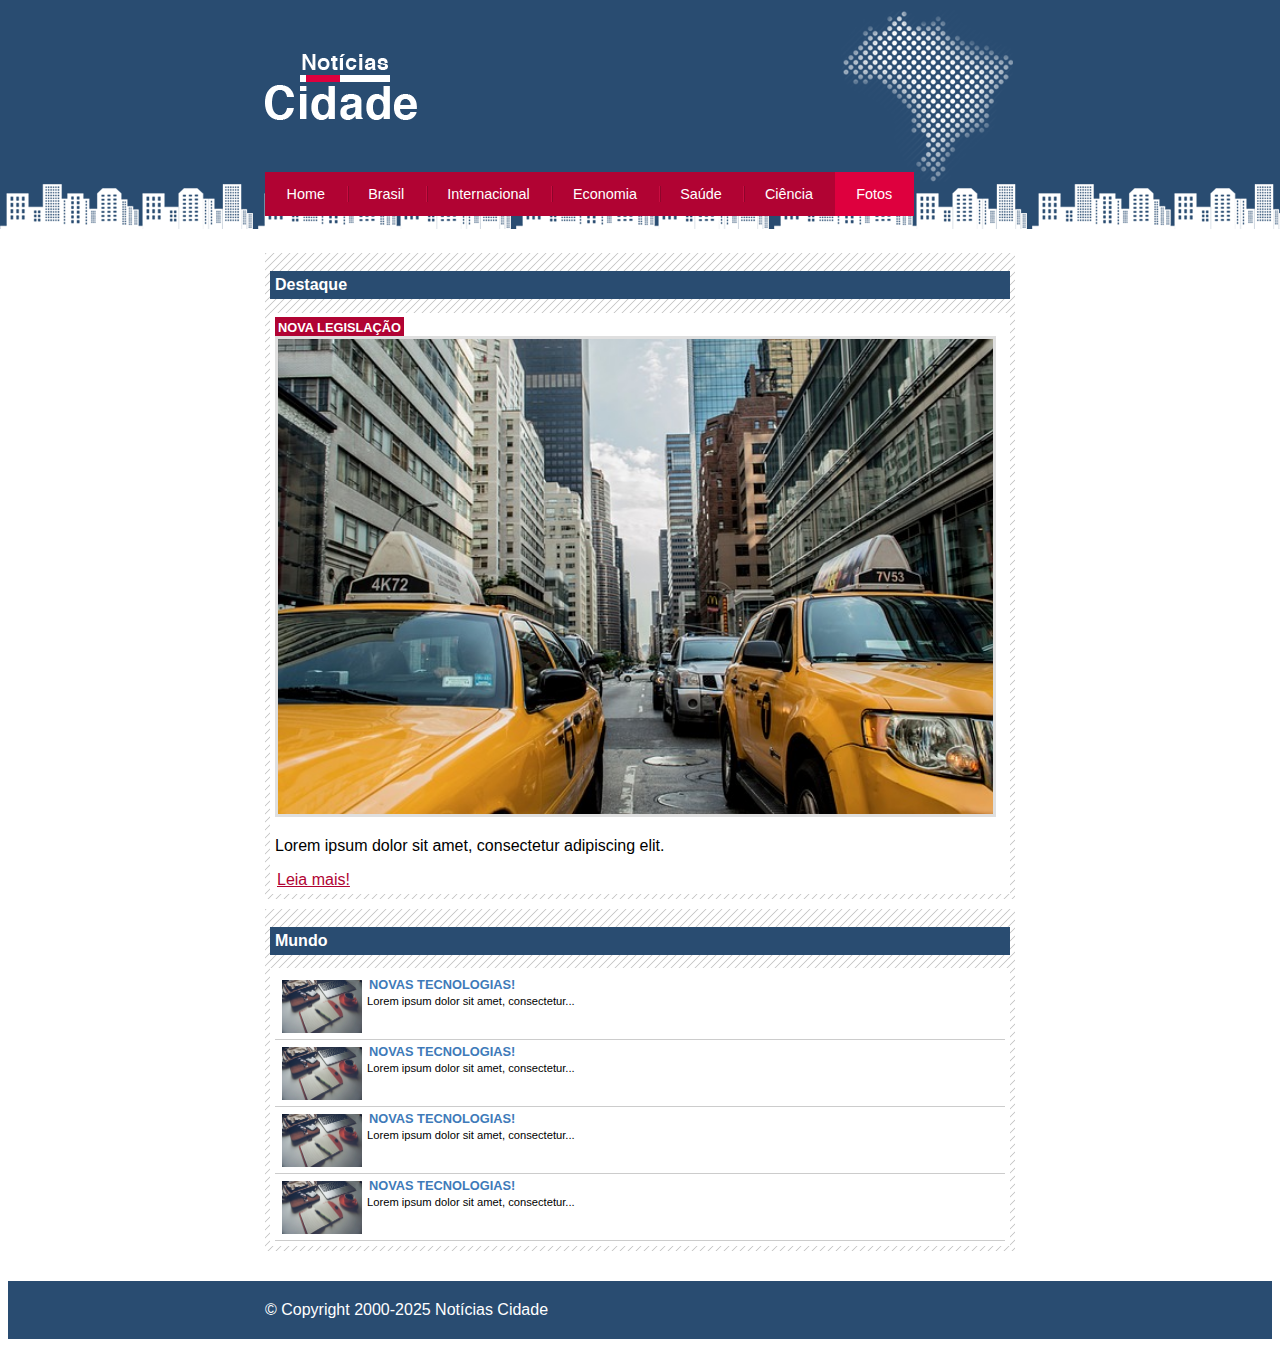
<file: noticias-cidade/fotos.html>
<!DOCTYPE html>
<html>
    <head>
        <title>Notícias cidade - Seu site de notícias</title>
        <meta charset="utf-8">
        

        <link rel="stylesheet" type="text/css" href="css/estilo.css">
    
    </head>
    <body id="uma-coluna" class="fotos">
        <!-- Início container-->
        <div id="container">

            <!-- Início topo-->
            <div id="topo">
                <h1 class="logo">Notícias cidade</h1>
                <ul id="navegacao">
                    <li class="primeiro"><a id="home" href="index.html">Home</a></li>
                    <li><a id="brasil" href="brasil.html">Brasil</a></li>
                    <li><a id="internacional" href="internacional.html">Internacional</a></li>
                    <li><a id="economia" href="economia.html">Economia</a></li>
                    <li><a id="saude" href="saude.html">Saúde</a></li>
                    <li><a id="ciencia" href="ciencia.html">Ciência</a></li>
                    <li><a id="fotos" href="fotos.html">Fotos</a></li>
                </ul>
            </div> <!-- fim / topo-->

            <!--Início conteudo-->
            <div id="conteudo">

                <div id="primario">
                    <div class="caixa destaque">
                        <h2>Destaque</h2>
                        <div class="caixa-conteudo">
                            <h3>Nova legislação</h3>
                            <img class="imagem-principal" src="imagens/taxi.jpg" width="100%">
                            <p>Lorem ipsum dolor sit amet,
                                consectetur adipiscing elit.
                            </p>
                            <a href="">Leia mais!</a>
                           
                        </div>
                    </div>
                    <div class="caixa">
                        <h2>Mundo</h2>
                        <div class="caixa-conteudo">
                          <ul id="lista-noticias">
                            <li>
                                <a href="">
                                    <img src="imagens/tecnologia.jpg" width="80">
                                    <h3>Novas tecnologias!</h3>
                                    <p>Lorem ipsum dolor sit
                                        amet, consectetur...</p>
                                </a>
                            </li>
                            <li>
                                <a href="">
                                    <img src="imagens/tecnologia.jpg" width="80">
                                    <h3>Novas tecnologias!</h3>
                                    <p>Lorem ipsum dolor sit
                                        amet, consectetur...</p>
                                </a>
                            </li>
                            <li>
                                <a href="">
                                    <img src="imagens/tecnologia.jpg" width="80">
                                    <h3>Novas tecnologias!</h3>
                                    <p>Lorem ipsum dolor sit
                                        amet, consectetur...</p>
                                </a>
                            </li>
                            <li>
                                <a href="">
                                    <img src="imagens/tecnologia.jpg" width="80">
                                    <h3>Novas tecnologias!</h3>
                                    <p>Lorem ipsum dolor sit
                                    amet, consectetur...</p>
                                </a>
                            </li>
                          </ul>
                           
                        </div>
                    </div>
                    
                </div>
                
               
                
                            

            </div><!--fim conteudo-->
            
        </div><!-- fim / container-->
        <div id="container-rodape" style="clear:both">
            <div id="rodape">
                &copy; Copyright 2000-2025 Notícias Cidade
            </div>
          
        </div>
    </body>

</html>
</file>
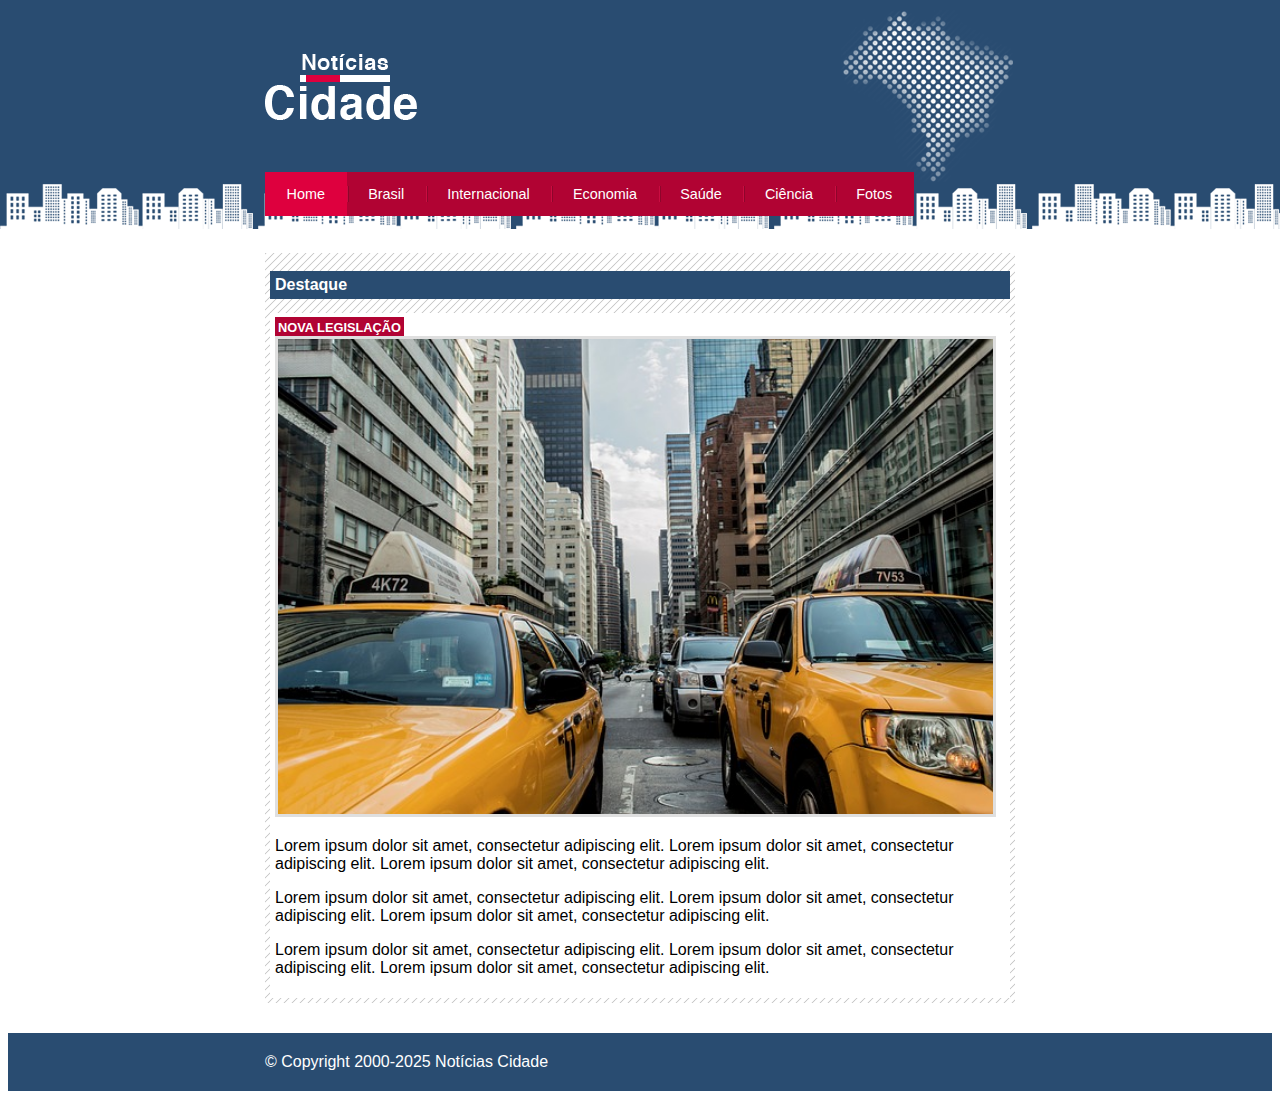
<file: noticias-cidade/nova-legislacao.html>
<!DOCTYPE html>
<html>
    <head>
        <title>Notícias cidade - Seu site de notícias</title>
        <meta charset="utf-8">
        

        <link rel="stylesheet" type="text/css" href="css/estilo.css">
    
    </head>
    <body id="uma-coluna" class="home">
        <!-- Início container-->
        <div id="container">

            <!-- Início topo-->
            <div id="topo">
                <h1 class="logo">Notícias cidade</h1>
                <ul id="navegacao">
                    <li class="primeiro"><a id="home" href="index.html">Home</a></li>
                    <li><a id="brasil" href="brasil.html">Brasil</a></li>
                    <li><a id="internacional" href="internacional.html">Internacional</a></li>
                    <li><a id="economia" href="economia.html">Economia</a></li>
                    <li><a id="saude" href="saude.html">Saúde</a></li>
                    <li><a id="ciencia" href="ciencia.html">Ciência</a></li>
                    <li><a id="fotos" href="fotos.html">Fotos</a></li>
                </ul>
            </div> <!-- fim / topo-->

            <!--Início conteudo-->
            <div id="conteudo">

                <div id="primario">
                    <div class="caixa destaque">
                        <h2>Destaque</h2>
                        <div class="caixa-conteudo">
                            <h3>Nova legislação</h3>
                            <img class="imagem-principal" src="imagens/taxi.jpg" width="100%">
                            <p>Lorem ipsum dolor sit amet,
                                consectetur adipiscing elit.
                                Lorem ipsum dolor sit amet,
                                consectetur adipiscing elit.
                                Lorem ipsum dolor sit amet,
                                consectetur adipiscing elit.
                            </p>
                            <p>Lorem ipsum dolor sit amet,
                                consectetur adipiscing elit.
                                Lorem ipsum dolor sit amet,
                                consectetur adipiscing elit.
                                Lorem ipsum dolor sit amet,
                                consectetur adipiscing elit.
                            </p>
                            <p>Lorem ipsum dolor sit amet,
                                consectetur adipiscing elit.
                                Lorem ipsum dolor sit amet,
                                consectetur adipiscing elit.
                                Lorem ipsum dolor sit amet,
                                consectetur adipiscing elit.
                            </p>
                           
                           
                        </div>
                    </div>
                  
                    
                </div>
                
                         

            </div><!--fim conteudo-->
            
        </div><!-- fim / container-->
        <div id="container-rodape" style="clear:both">
            <div id="rodape">
                &copy; Copyright 2000-2025 Notícias Cidade
            </div>
          
        </div>
    </body>

</html>
</file>
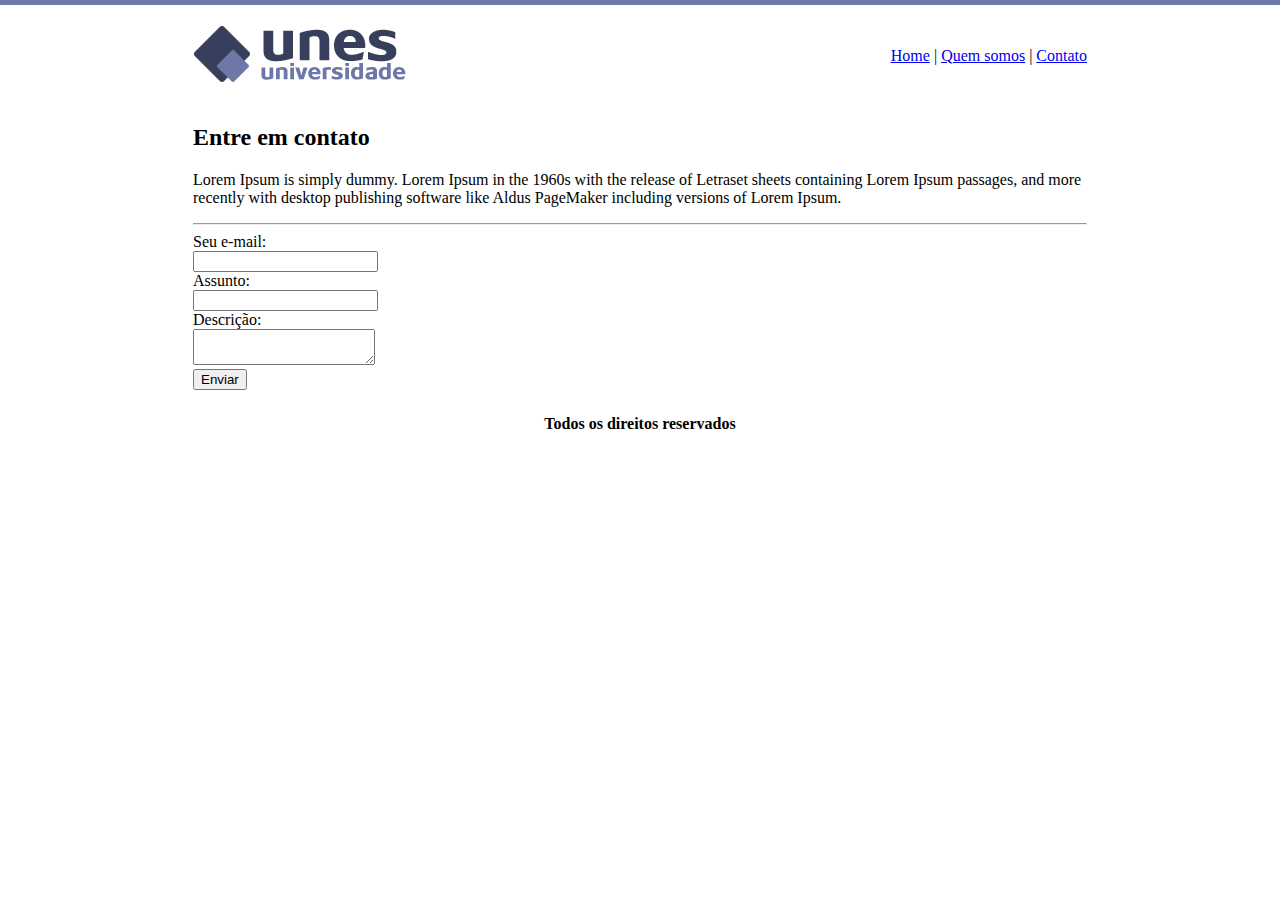
<file: projeto-unes/contato.html>
<!DOCTYPE html>
<html>
    <head>
        <title>UNES - contato</title>
        <meta charset="utf-8">

    </head>
    <body background="imagens/fundo2.png">
        <table border="0" width="900" align="center">
            <tr>
                <td height="89"><img src="imagens/logo.png"></td>
                <td align="right">
                    <a href="index.html">Home</a> |
                    <a href="quem-somos.html">Quem somos</a> |
                    <a href="contato.html">Contato</a>
                </td>
            </tr>
            
            <tr>
                <td colspan="2">
                    <h2>Entre em contato</h2>
                    <p>
                        Lorem Ipsum is simply dummy. Lorem Ipsum in the 1960s with the release of Letraset sheets containing Lorem Ipsum passages, and more recently with desktop publishing software like Aldus PageMaker including versions of Lorem Ipsum.
                    </p>
                    <hr>
                    <form>
                        Seu e-mail: <br>
                        <input type="text" name="email"><br>

                        Assunto: <br>
                        <input type="text" name="assunto"><br>

                        Descrição: <br>
                        <textarea></textarea><br>
                        <input type="submit" value="Enviar">

                    </form>
                   
                </td>
            </tr>
            <tr>
                <td colspan="2" align="center">
                    <h4>Todos os direitos reservados</h4>
                </td>
            </tr>
        </table>
    </body>
</html>
</file>
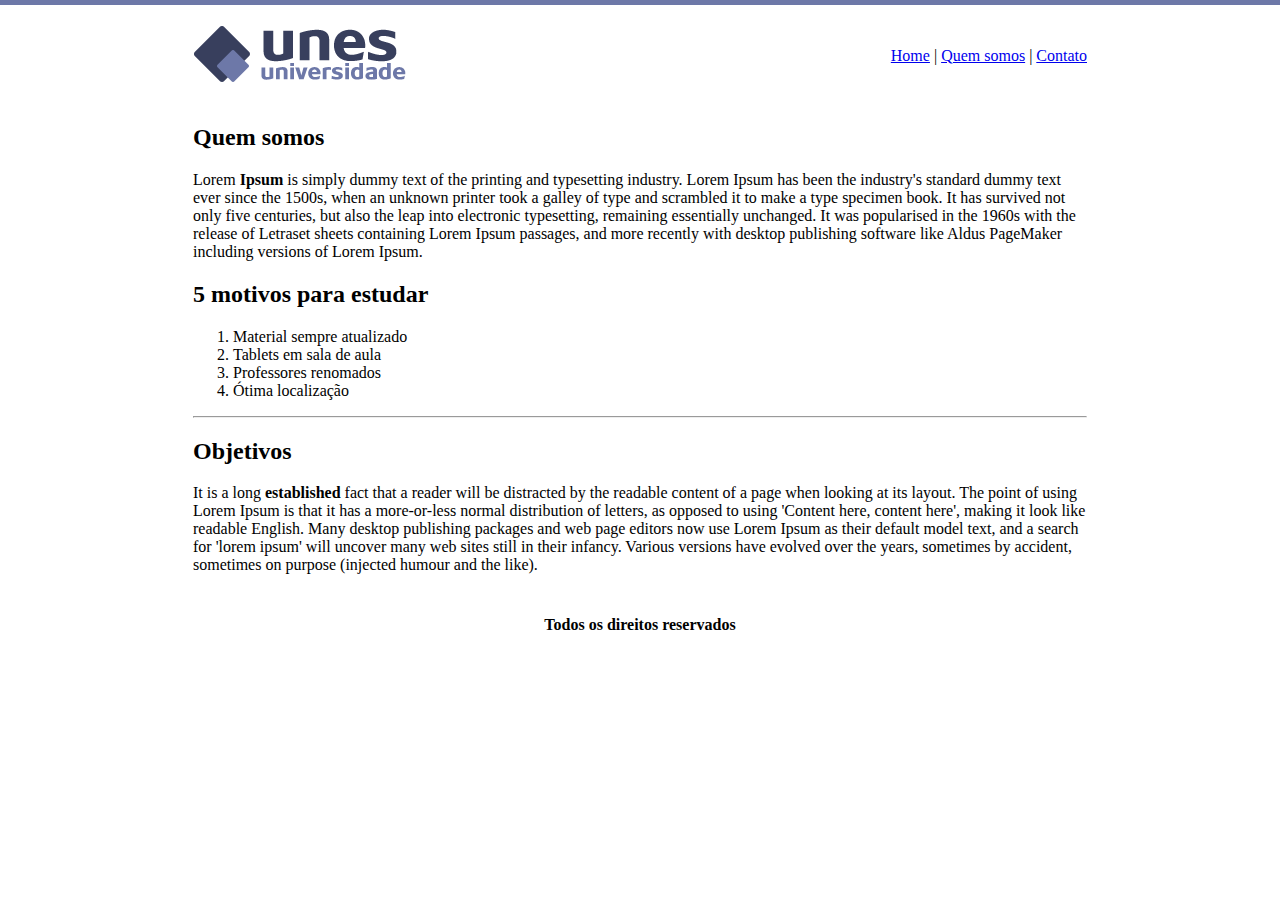
<file: projeto-unes/quem-somos.html>
<!DOCTYPE html>
<html>
    <head>
        <title>UNES - Página principal</title>
        <meta charset="utf-8">

    </head>
    <body background="imagens/fundo2.png">
        <table border="0" width="900" align="center">
            <tr>
                <td height="89"><img src="imagens/logo.png"></td>
                <td align="right">
                    <a href="index.html">Home</a> |
                    <a href="quem-somos.html">Quem somos</a> |
                    <a href="contato.html">Contato</a>
                </td>
            </tr>
            
            <tr>
                <td colspan="2">
                    <h2>Quem somos</h2>
                    <p>
                        Lorem <strong>Ipsum</strong> is simply dummy text of the printing and typesetting industry. Lorem Ipsum has been the industry's standard dummy text ever since the 1500s, when an unknown printer took a galley of type and scrambled it to make a type specimen book. It has survived not only five centuries, but also the leap into electronic typesetting, remaining essentially unchanged. It was popularised in the 1960s with the release of Letraset sheets containing Lorem Ipsum passages, and more recently with desktop publishing software like Aldus PageMaker including versions of Lorem Ipsum.
                    </p>
                    <h2>5 motivos para estudar</h2>
                    <ol>
                        <li>Material sempre atualizado</li>
                        <li>Tablets em sala de aula</li>
                        <li>Professores renomados</li>
                        <li>Ótima localização</li>
                    </ol>
                    <hr>
                    <h2>Objetivos</h2>
                    <p>
                        It is a long <strong>established</strong> fact that a reader will be distracted by the readable content of a page when looking at its layout. The point of using Lorem Ipsum is that it has a more-or-less normal distribution of letters, as opposed to using 'Content here, content here', making it look like readable English. Many desktop publishing packages and web page editors now use Lorem Ipsum as their default model text, and a search for 'lorem ipsum' will uncover many web sites still in their infancy. Various versions have evolved over the years, sometimes by accident, sometimes on purpose (injected humour and the like).
                    </p>
                </td>
            </tr>
            <tr>
                <td colspan="2" align="center">
                    <h4>Todos os direitos reservados</h4>
                </td>
            </tr>
        </table>
    </body>
</html>
</file>
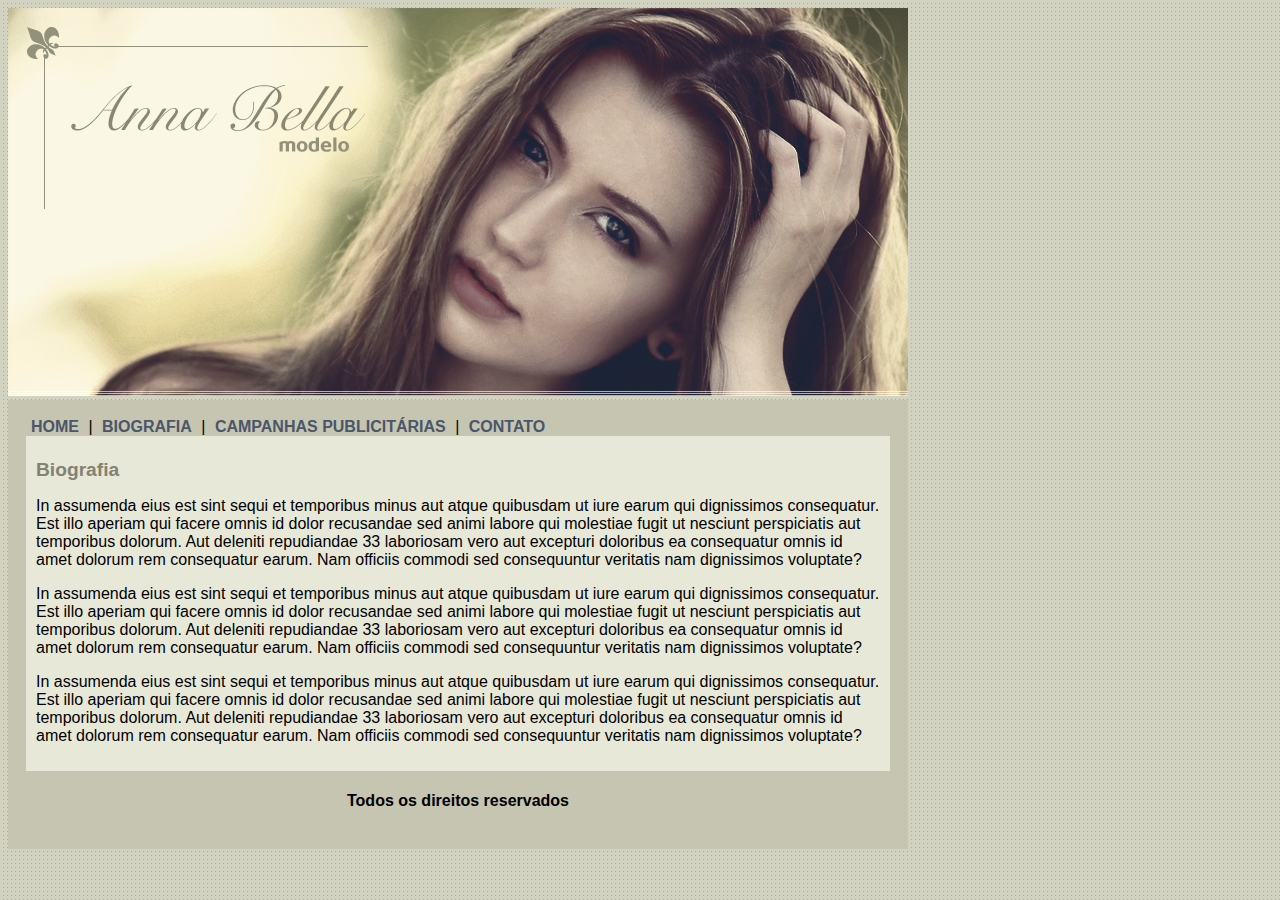
<file: ProjetoAnnaBella/biografia.html>
<!DOCTYPE html>
<html>
    <head>
        <title>Anna Bella - Biografia</title>
        <meta charset="utf-8">
        <link rel="stylesheet" type="text/css" 
        href="estilo.css">
    </head>
    <body>
        <div id="principal">
            <img src="imagens/capa.png">
            <div id="menu">
                <a href="index.html">HOME</a> |
                <a href="biografia.html">BIOGRAFIA</a> |
                <a href="campanhas-publicitarias.html">CAMPANHAS PUBLICITÁRIAS</a> |
                <a href="contato.html">CONTATO</a>

            <div id="conteudo"><!-- inicio do conteudo -->
                <h1>Biografia</h1>
                <p>
                    In assumenda eius est sint sequi 
                    et temporibus minus aut atque quibusdam
                     ut iure earum qui dignissimos consequatur. 
                     Est illo aperiam qui facere omnis id 
                     dolor recusandae sed animi labore qui
                      molestiae fugit ut nesciunt perspiciatis
                       aut temporibus dolorum. Aut deleniti 
                       repudiandae 33 laboriosam vero aut excepturi
                        doloribus ea consequatur omnis id amet 
                        dolorum rem consequatur earum. Nam officiis 
                        commodi sed consequuntur veritatis nam 
                        dignissimos voluptate?
                </p>
                <p>
                    In assumenda eius est sint sequi 
                    et temporibus minus aut atque quibusdam
                     ut iure earum qui dignissimos consequatur. 
                     Est illo aperiam qui facere omnis id 
                     dolor recusandae sed animi labore qui
                      molestiae fugit ut nesciunt perspiciatis
                       aut temporibus dolorum. Aut deleniti 
                       repudiandae 33 laboriosam vero aut excepturi
                        doloribus ea consequatur omnis id amet 
                        dolorum rem consequatur earum. Nam officiis 
                        commodi sed consequuntur veritatis nam 
                        dignissimos voluptate?
                </p>
                <p>
                    In assumenda eius est sint sequi 
                    et temporibus minus aut atque quibusdam
                     ut iure earum qui dignissimos consequatur. 
                     Est illo aperiam qui facere omnis id 
                     dolor recusandae sed animi labore qui
                      molestiae fugit ut nesciunt perspiciatis
                       aut temporibus dolorum. Aut deleniti 
                       repudiandae 33 laboriosam vero aut excepturi
                        doloribus ea consequatur omnis id amet 
                        dolorum rem consequatur earum. Nam officiis 
                        commodi sed consequuntur veritatis nam 
                        dignissimos voluptate?
                </p>
            </div> <!-- fim do conteudo -->
            <div id="rodape">
                <h4>Todos os direitos reservados</h4>
            </div>
                
        </div>
    </body>
</html>
</file>
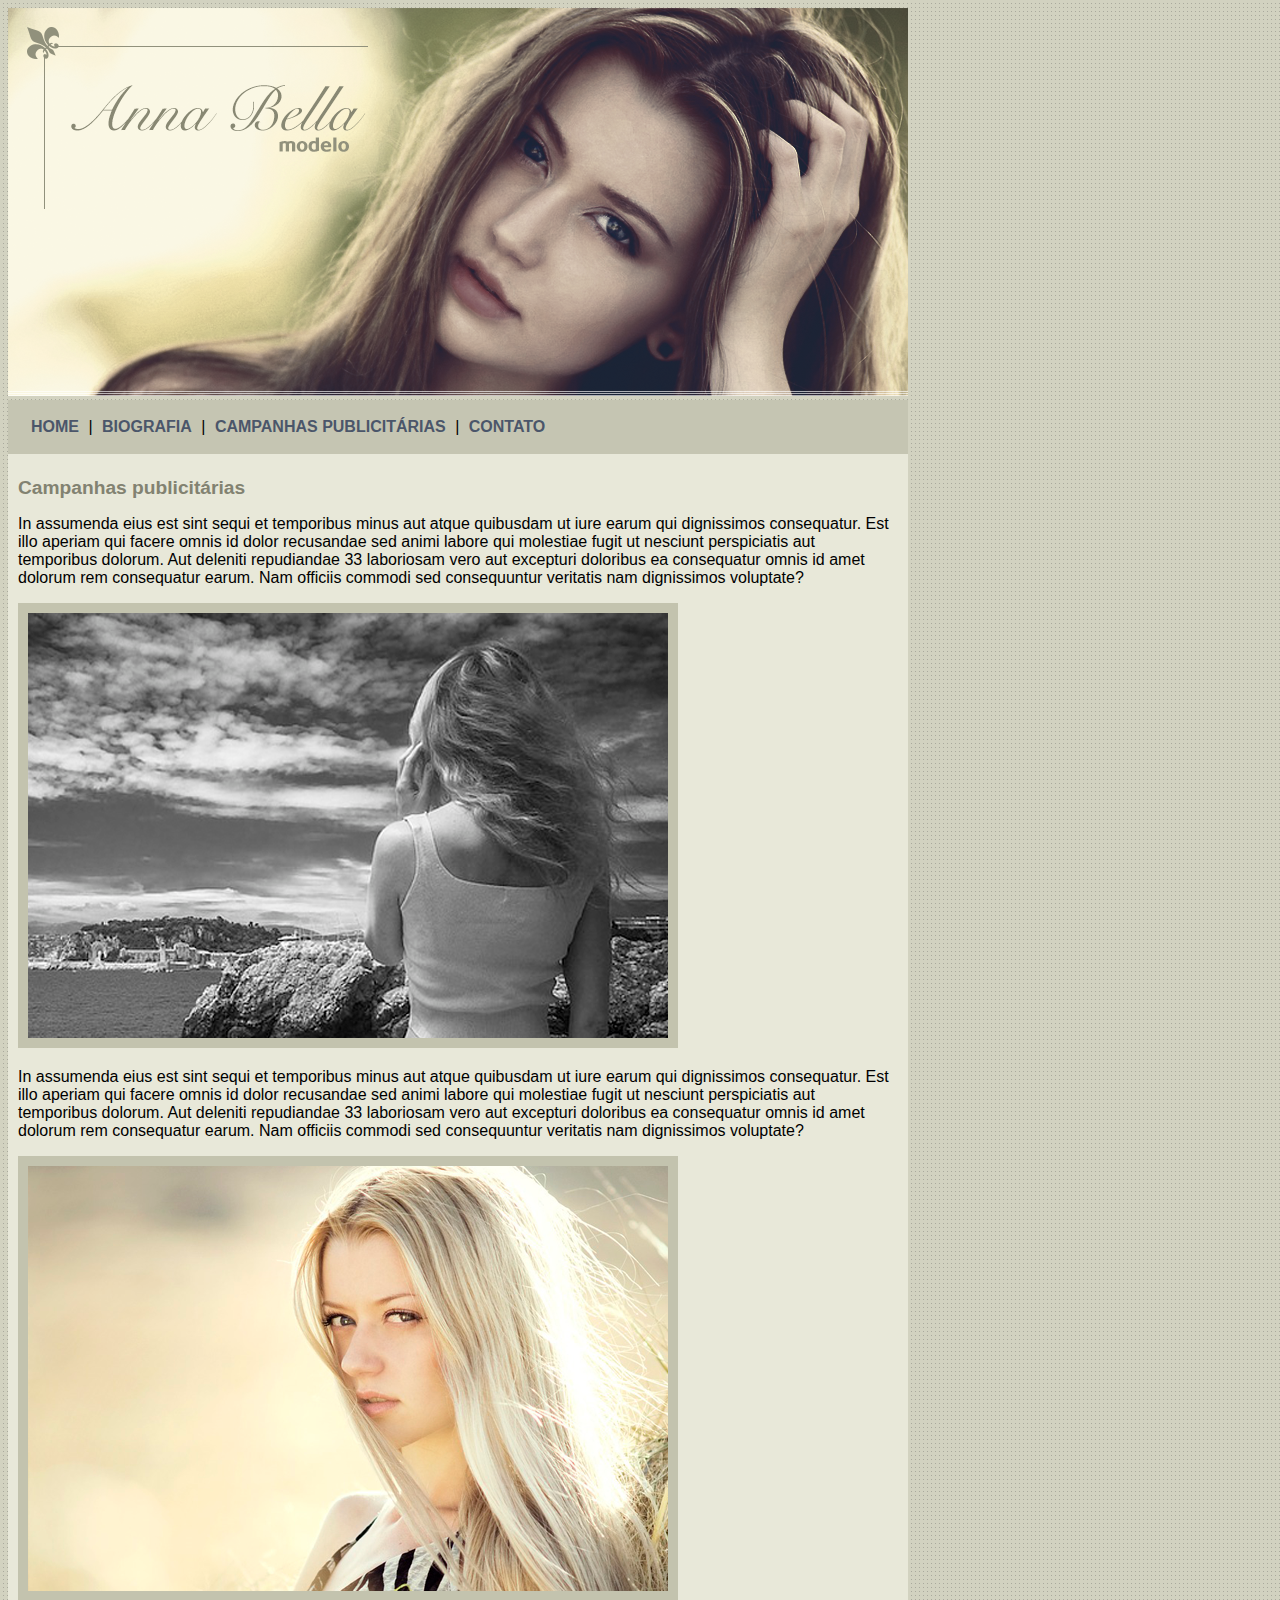
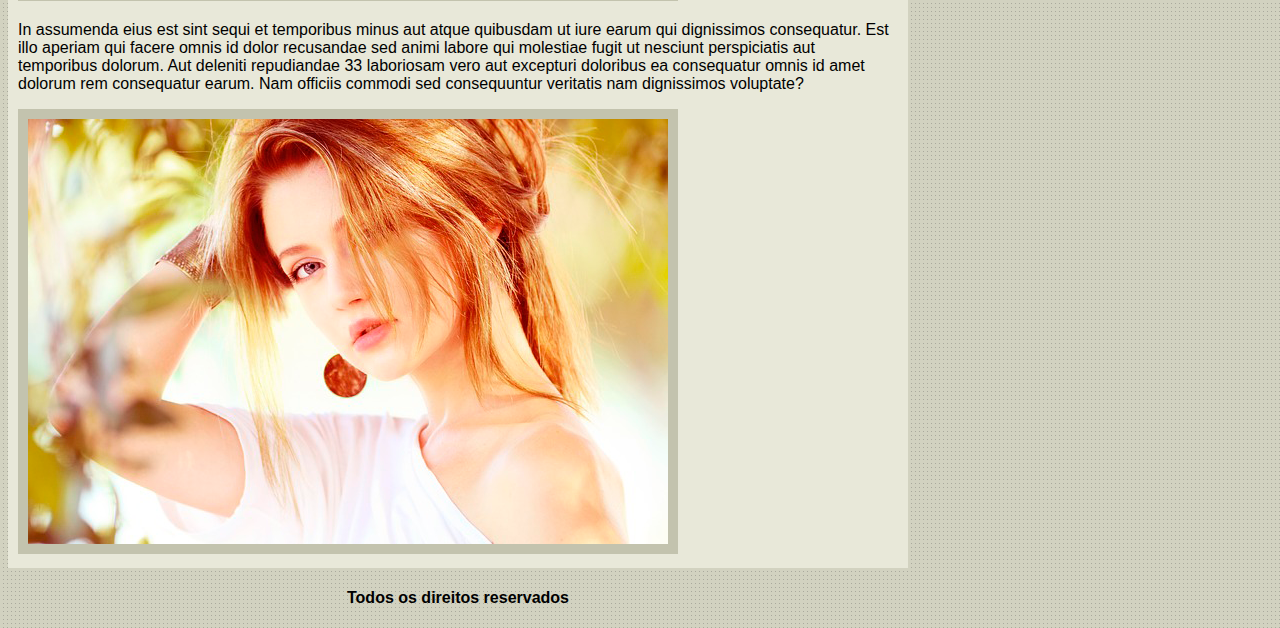
<file: ProjetoAnnaBella/campanhas-publicitarias.html>
<!DOCTYPE html>
<html>
    <head>
        <title>Anna Bella - Campanhas publicitárias</title>
        <meta charset="utf-8">
        <link rel="stylesheet" type="text/css" 
        href="estilo.css">
    </head>
    <body>
        <div id="principal">
            <img src="imagens/capa.png">
            <div id="menu">
                <a href="index.html">HOME</a> |
                <a href="biografia.html">BIOGRAFIA</a> |
                <a href="campanhas-publicitarias.html">CAMPANHAS PUBLICITÁRIAS</a> |
                <a href="contato.html">CONTATO</a>

            </div>
            <div id="conteudo"><!-- inicio do conteudo -->
                <h1>Campanhas publicitárias</h1>
                <p>
                    In assumenda eius est sint sequi 
                    et temporibus minus aut atque quibusdam
                     ut iure earum qui dignissimos consequatur. 
                     Est illo aperiam qui facere omnis id 
                     dolor recusandae sed animi labore qui
                      molestiae fugit ut nesciunt perspiciatis
                       aut temporibus dolorum. Aut deleniti 
                       repudiandae 33 laboriosam vero aut excepturi
                        doloribus ea consequatur omnis id amet 
                        dolorum rem consequatur earum. Nam officiis 
                        commodi sed consequuntur veritatis nam 
                        dignissimos voluptate?
                </p>
                <img src="imagens/foto1.png" class="img-campanha">
                <p>
                    In assumenda eius est sint sequi 
                    et temporibus minus aut atque quibusdam
                     ut iure earum qui dignissimos consequatur. 
                     Est illo aperiam qui facere omnis id 
                     dolor recusandae sed animi labore qui
                      molestiae fugit ut nesciunt perspiciatis
                       aut temporibus dolorum. Aut deleniti 
                       repudiandae 33 laboriosam vero aut excepturi
                        doloribus ea consequatur omnis id amet 
                        dolorum rem consequatur earum. Nam officiis 
                        commodi sed consequuntur veritatis nam 
                        dignissimos voluptate?
                </p>
                <img src="imagens/foto2.png" class="img-campanha">
                <p>
                    In assumenda eius est sint sequi 
                    et temporibus minus aut atque quibusdam
                     ut iure earum qui dignissimos consequatur. 
                     Est illo aperiam qui facere omnis id 
                     dolor recusandae sed animi labore qui
                      molestiae fugit ut nesciunt perspiciatis
                       aut temporibus dolorum. Aut deleniti 
                       repudiandae 33 laboriosam vero aut excepturi
                        doloribus ea consequatur omnis id amet 
                        dolorum rem consequatur earum. Nam officiis 
                        commodi sed consequuntur veritatis nam 
                        dignissimos voluptate?
                </p><img src="imagens/foto3.png" class="img-campanha">

            </div> <!-- fim do conteudo -->
            <div id="rodape">
                <h4>Todos os direitos reservados</h4>
            </div>
                
        </div>
    </body>
</html>
</file>
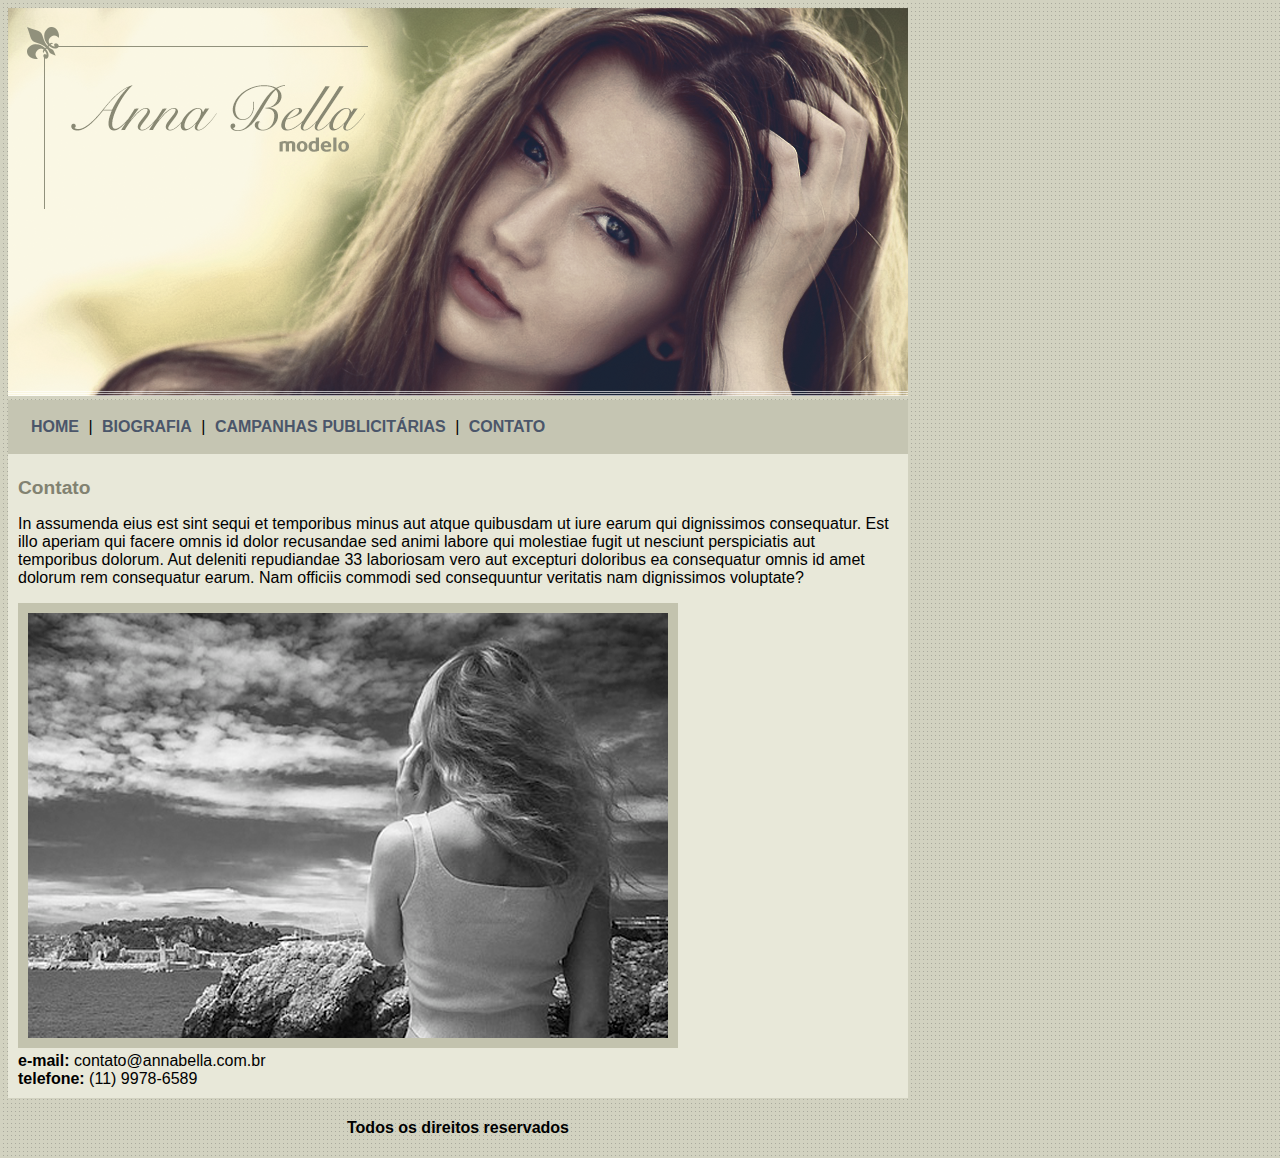
<file: ProjetoAnnaBella/contato.html>
<!DOCTYPE html>
<html>
    <head>
        <title>Anna Bella - Contato</title>
        <meta charset="utf-8">
        <link rel="stylesheet" type="text/css" 
        href="estilo.css">
    </head>
    <body>
        <div id="principal">
            <img src="imagens/capa.png">
            <div id="menu">
                <a href="index.html">HOME</a> |
                <a href="biografia.html">BIOGRAFIA</a> |
                <a href="campanhas-publicitarias.html">CAMPANHAS PUBLICITÁRIAS</a> |
                <a href="contato.html">CONTATO</a>

            </div>
            <div id="conteudo"><!-- inicio do conteudo -->
                <h1>Contato</h1>
                <p>
                    In assumenda eius est sint sequi 
                    et temporibus minus aut atque quibusdam
                     ut iure earum qui dignissimos consequatur. 
                     Est illo aperiam qui facere omnis id 
                     dolor recusandae sed animi labore qui
                      molestiae fugit ut nesciunt perspiciatis
                       aut temporibus dolorum. Aut deleniti 
                       repudiandae 33 laboriosam vero aut excepturi
                        doloribus ea consequatur omnis id amet 
                        dolorum rem consequatur earum. Nam officiis 
                        commodi sed consequuntur veritatis nam 
                        dignissimos voluptate?
                </p>
                <img src="imagens/foto1.png" class="img-campanha">
            <div>
                <strong>e-mail:</strong> 
                contato@annabella.com.br <br>
                <strong>telefone:</strong>
                (11) 9978-6589
            </div>
            </div> <!-- fim do conteudo -->
            <div id="rodape">
                <h4>Todos os direitos reservados</h4>
            </div>
                
        </div>
    </body>
</html>
</file>
<file: chale-hotel/css/estilo.css>
/* Estrutura do site
*/
* {
	margin:0;
	padding: 0;
}

body {
	font-family: Helvetica, "Trebuchet MS", sans-serif;
	background: #fff url(../imagens/bg.png);
	margin: 15px;
	
}

#container {
	background: #ede9cc url(../imagens/bg-container.png) top center repeat-y;
	margin: 0 auto;
	min-width: 740px;
	max-width: 1180px;
}

#topo {
	position: relative;
	background: #dbcd87;
	height: 15.4em;
	min-height: 250px;
}

#area-logo {
	position: absolute;
	background: url(../imagens/topo-imagem-principal.png) no-repeat;
	width: 100%;
	height: 250px;
	top: 0;
	left: 0;
	z-index: 1;
}

.logo a {
	position: absolute;
	top: 15px;
	left: 15px;
	z-index: 3;
	background: url(../imagens/logo.png) no-repeat;
	width: 151px;
	height: 66px;
	text-indent: -9000px;
}

#area-menu {
	position: absolute;
	top: 0;
	right: 0;
	background: url(../imagens/topo-imagem-lateral.png) no-repeat; ;
	width: 450px;
	height: 250px;
	z-index: 2;
}

#conteudo-menu {
	margin-left: 90px;
	margin-right: 15px;
	padding-top: 15px;
}

#menu-locais {
	border-bottom: 1px solid #b5ab56;
	border-top: 1px solid #b5ab56;
	padding-top: 5px;
	padding-bottom: 5px;
	font-size: 0.7em;
	color: #8b8448;
}

#menu-locais .locais {
	float: left;
	line-height: 2.1em;
}

a {
	text-decoration: none;
}

a.reserva {
	text-transform: uppercase;
	background: #a29750;
	color: #fff5b0;
	padding: 5px 10px;
	float: right;
}

#menu {
	margin-top: 15px;
}

ul {
	
	list-style: none;
}


ul#navegacao {
	float: left;
}

ul#navegacao a {
	text-transform: uppercase;
	font-size: 0.8em;
	padding: 5px;
	color: #6e672c;
	line-height: 30px;


}

ul#navegacao a:hover {
	background: #fdf6be;
}
.depoimento {
	width: 226px;
	height: 164px;
	float: right;
}

/* Área conteúdos
************/

#area-principal {
	
	float: left;
	width: 50%;
	background: url(../imagens/bg-area-principal.png) top left repeat-x;
	padding: 15px 0px;
}

#area-lateral {
	
	float: right;
	width: 50%;
	background: url(../imagens/bg-area-lateral.png) top left repeat-x;
	padding: 20px 0px;
}

.conteudo {
	margin: 0 auto;
	width: 90%;
	
}

#rodape {
	clear: both;
	padding: 16px;
	background: #fff url(../imagens/bg-rodape.png) repeat-x top;
	color: #7d7640;
}

/*Formatações de textos*/
h2 {
	color: #7d7640;
	font-size: 1.1em;
	padding: 5px 0px;
}

p {
	font-size: 1em;
	margin-bottom: 10px;
}

/* Formatações da area lateral*/
#beneficios li {
	padding: 8px;
	border-bottom: 1px solid #f3efcb;
	height: 6em;
}

#beneficios li a img{
	float: left;
	margin-right: 8px;
}

#beneficios li a p {
	color: #000;
	font-size: 0.8em;
}

#beneficios li a h3 {
	font-size: 1em;
	color: #615b2d;
	padding: 5px 0;
	background: url(../imagens/ornamento.png) no-repeat center right;
}

#beneficios li:hover {
	background: #f6f3d6;
	cursor: pointer;
}
</file>
<file: noticias-cidade/css/estilo.css>
/*{
    margin:0;
    padding: 0;
}
*/
body {
    font-family: "Trebuchet MS", Helvetica, sans-serif;
    background: #fff url(../imagens/fundo.png) repeat-x;
}

#container {
    width: 750px;
    margin: 0 auto;
     


}

#topo {
    height: 150px;
    background: url(../imagens/detalhe-topo.png) no-repeat right top;
    padding-top: 25px;
    /*border: 1px solid red;*/
}

.logo {
    width: 152px;
    height: 66px;
    background: url(../imagens/logo.png) no-repeat center;
    text-indent: -3000px;
}

a:link, a:visited{
    color: #b10333;
    padding: 2px;
}

a:hover {
    color: #e50040;
}


ul {
    margin: 0;
    padding: 0;
    list-style: none;
}

#topo ul {
    margin-top: 30px;
    background: #b10333;
    float: left;
}
#topo ul li {
    float: left;
}

#topo ul a{
    font-size: 0.9em;
    display: block;
    padding: 0.5em 1.5em;
    line-height: 2.1em;
    text-decoration: none;
    color:#fff;
    background: url(../imagens/divisor.png) no-repeat left center;
}

#topo ul .primeiro a{
    background: none;
}

#topo ul a:hover{
    color: #69001d;
}

body.home #navegacao a#home,
body.brasil #navegacao a#brasil,
body.internacional #navegacao a#internacional,
body.fotos #navegacao a#fotos
{
    color: #fff;
    background: #de003e;
    cursor: text;
}

#conteudo {
    margin-top: 60px;
    background: #f5f5f5;
}
#lateral {
    width: 180px;
    float: left;
    margin: 0 0 20px -750px;
    
}

#primario {
    
    width: 270px;
    float: left;
    margin: 0 0 20px 195px;
    
 }
#duas-colunas #primario {
    width: 555px;
    
}

 #uma-coluna #primario {
    
    width: 750px;
    margin: 0 0 20px 0px;
   
 }

#secundario {
    
    width: 270px;
    float: left;
    margin: 0 0 20px 15px;
    
    
    
}




/*caixa*/
.caixa {
    margin: 10px 0;
    padding: 5px;
    background: #f3f3f3 url(../imagens/fundo-caixa.png);
}
h2 {
    font-size: 1em;
    background: #294c71;
    color: #fff;
    padding: 5px;
}

.caixa-conteudo {
    background: #fff;
    padding: 5px;
    margin-top: 5px;
}

/* Formatar menus laterais */
#lateral ul a {
    font-size: 0.9em;
    padding: 3px;
    display: block;
    line-height: 30px;
    color: #000;
    text-decoration: none;
    --border-bottom: 1px solid #f3f3f3;
}

#lateral ul a:hover {
    background: #f9f9f9 url(../imagens/marcador.png) no-repeat left center;
    padding-left: 20px;
    color: #a1a1a1;
}

label {
    display: block;
    cursor: pointer;
}

input {
    padding: 5px;
    width: 125px;
    font-size: 0.9em;
    background-color: #fff;
}

input.submit {
    width: 80px;
    color: #fff;
    background-color: #b10333;
    border: 2px solid #870529;
}



img.imagem-principal {
    width: 98%;
    border: 3px solid #dfdfdf;
}

h3 {
    text-transform: uppercase;
    display: inline;
    font-size: 0.8em;
    padding: 3px;
}

.destaque h3{
    background: #b10333;
    color: #fff;
}

.entrevista h3{
    background: #de003e;
    
}

/*Formatando lista de notícias*/

#lista-noticias li {
    padding: 2px;
    border-bottom: 1px solid #ccc;
    height: 62px;
}

#lista-noticias li a img {
    float: left;
    margin: 5px;
    
}

#lista-noticias li a{
    text-decoration: none;
}

#lista-noticias li a h3{
    
    font-size: 0.8em;
    padding: 0;
    color: #3e7ab9;
}

#lista-noticias li a p{
    font-size: 0.7em;
    color: #000;
}
#lista-noticias li a:hover{
    background: #eee;
    cursor: pointer;
}


 #container-rodape {
    background: #294c71;
    padding: 20px;
}

#rodape {
    width: 750px;
    margin: 0 auto;
    color: #fff
}

#lista-noticias li p {
    margin-top: 2px; /* Reduz o espaço acima do parágrafo */
}
</file>
<file: ProjetoAnnaBella/estilo.css>
body{
    background: #d2d2c1 url('imagens/fundo.png');
    font: 16px Arial, Helvetica, sans-serif;
}
#principal{
    width: 900px
    ;
    
}
#menu{
    background: #c5c5b2;
    padding: 18px;
}
#conteudo{
    background: #e8e8d9;
    padding: 10px;
}

#rodape{
    text-align: center;
}
a{
    color: #4b566a;
    text-decoration: none;
    font-weight: bold;
    padding: 5px;
}

.centralizar{
    text-align: center;
}
.img-campanha{
    border: 10px solid #c3c3ae;
}
h1{
    color:#828271;
    font-size: 1.2em;
}
</file>
<file: TecBlog/css/estilo.css>
/*limpar formatações padrão*/
* {
    margin: 0;
    padding: 0;

}

body {
    font-size: 1em;
    font-family:"Trebuchet MS", Helvetica, sans-serif;
    background: #e6e6e6;
}

/*
**** Layout
*/
#area-cabecalho {
    background-color: #f7b600;
    padding: 15px;
    text-align: center;
   
}
#area-logo {
    padding: 10px;
}

/*Formatação do menu*/
a {
    text-decoration: none;
}

a:link, a:visited {
    color: #f7b600;
    
}
a:hover {
    text-decoration: underline;
}
#area-cabecalho a:link, #areacabecalho a:visited {
    color: #FFF;
    padding: 8px 12px;
}
#area-cabecalho a:hover {
    color: #f7b600;
    background: #FFF;
    text-decoration: none;
}

#area-menu {
    padding: 10px;
}
h1 {
    color:#4e4e4e;
    font-size: 2.5em;
}
.branco {
    color: white;
}

#area-principal {
    
    width: 920px;
    margin: 0 auto;
    padding: 15px;
}

#area-postagens{
    width: 660px;
    float: left;
}
#area-lateral {
    width: 240px;
    float: right;
}
.conteudo-lateral {
    background: white;
    padding: 10px;
    margin-bottom: 20px;
}
#rodape {
    clear:both;
    text-align: center;
    padding: 15px;
    background: #CCC;
    
}

.postagem{
    padding: 20px;
    margin-bottom: 20px;
    background: white;
}

h2 {
    color: #f7b600;
}

h3 {
    color: #565656;
    background: #CCC;
    padding: 5px;
}

.data-postagem {
    font-size: 0.8em;
    border-bottom: 1px solid #f4f4f4;
    padding-bottom: 10px;
    margin-bottom: 10px;
    display: block;
    
}

.postagem-lateral {
    font-size: 0.8em;
    padding: 5px;
    border-bottom: 1px dotted #CCC;
}
</file>
<file: tela de login com html e css/css/estilo.css>
body{
	font-family: "Trebuchet MS",Helvetica, sans-serif;
	background: #D3D3D3 url(../imagens/gradient_1280_800.png) no-repeat top center;
	

	/*#643d87 cor original*/
}

#container{
	width: 400px;
	height: 300px;
	background-color: rgba(255,255,255,0.3);
	-webkit-border-radius: 10px;
	-moz-border-radius: 10px;
	border-radius: 10px;
	margin: 0 auto;
	margin-top: 120px;
	text-align: center;
}

#container img {
	width: 120px;
	height: 120px;
	margin-top: -60px;
	margin-bottom: 30px;
}
input {
	height: 40px;
	width: 80%;
	font-size: 18px;
	margin-bottom: 10px;
	background-color: #fff;
	padding-left: 40px;
	border: none;
	background-repeat: no-repeat;
	background-position: 10px;
}

input.email {
	background-image:  url(../imagens/icone-usuario.png);
}

input.senha {
	background-image:  url(../imagens/icone-cadeado.png);
}

input.submit {
	color: #fff;
	background-color: #3083c9;
	/* cor orignal de background -color: #f79300*/
	border:  solid #cb465f;
	/*db7d00 cor original de border solid*/
	padding: 5px 20px;
	height: 45px;
	width: 90%;
	/*background: linear-gradient(to bottom, #faa600, #f68a00); comentando para aplicar a cor azul e rosa no botão de Logar*/
	background: -webkit-linear-gradient(to bottom, #faa600, #f68a00);
	background: -moz-linear-gradient(to bottom, #faa600, #f68a00);
	background: -o-linear-gradient(to bottom, #faa600, #f68a00);
	background: linear-gradient(to bottom, #faa600, #f68a00);
}
</file>
